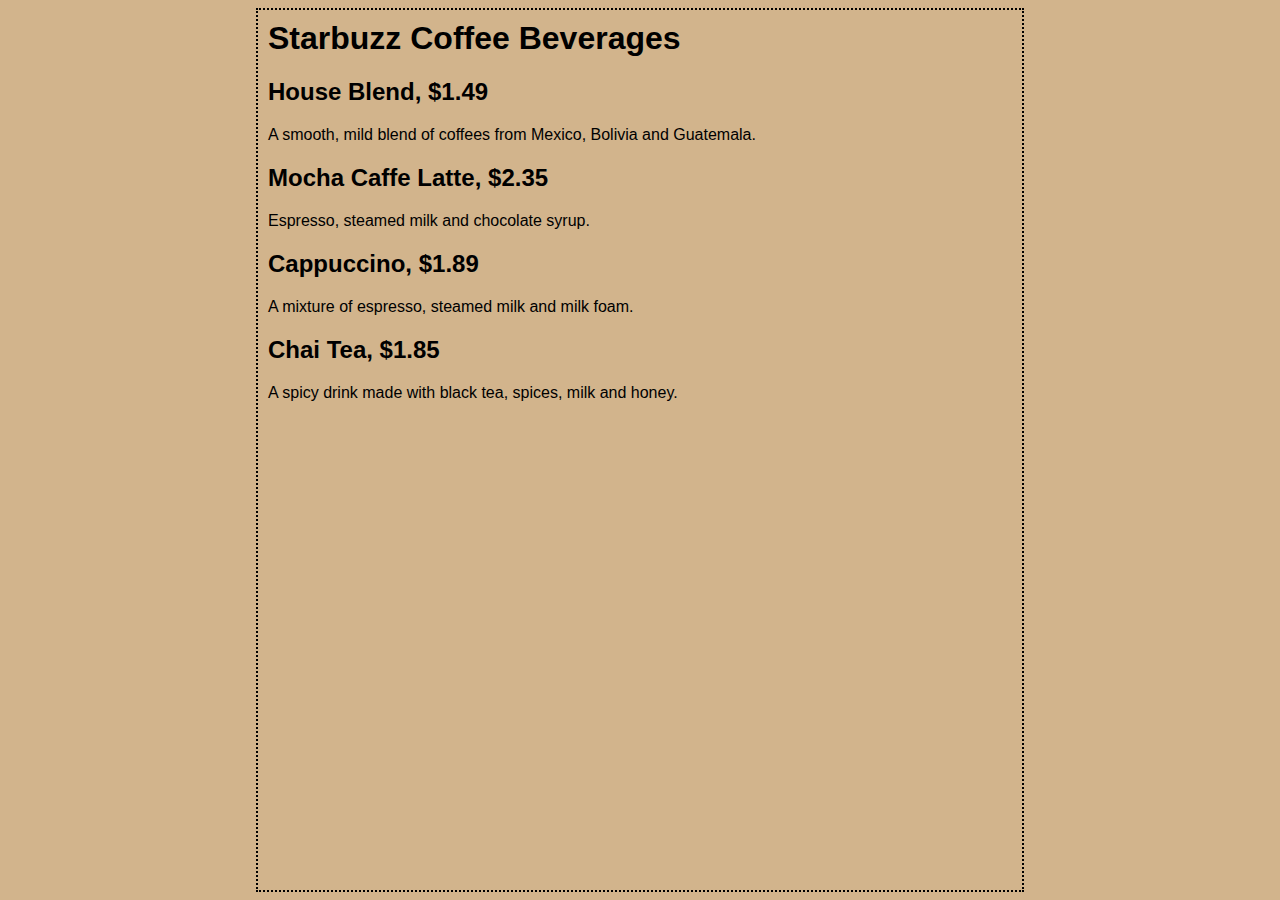
<file: chapter1/starbuzz/index.html>
<html>
<head>
	<title>Starbuzz Coffee</title>
	<style>
		body {
			background-color: #d2b48c;
			margin-left: 20%;
			margin-right: 20%;
			border: 2px dotted black;
			padding: 10px 10px 10px 10px;
			font-family: sans-serif;
		}	
	</style>
</head>

<body>
	<h1>Starbuzz Coffee Beverages</h1>

	<h2>House Blend, $1.49</h2>
	<p>A smooth, mild blend of coffees from Mexico, Bolivia and Guatemala.</p>

	<h2>Mocha Caffe Latte, $2.35</h2>
	<p>Espresso, steamed milk and chocolate syrup.</p>

	<h2>Cappuccino, $1.89</h2>
	<p>A mixture of espresso, steamed milk and milk foam.</p>

	<h2>Chai Tea, $1.85</h2>
	<p>A spicy drink made with black tea, spices, milk and honey.</p>
</body>
</html>
</file>
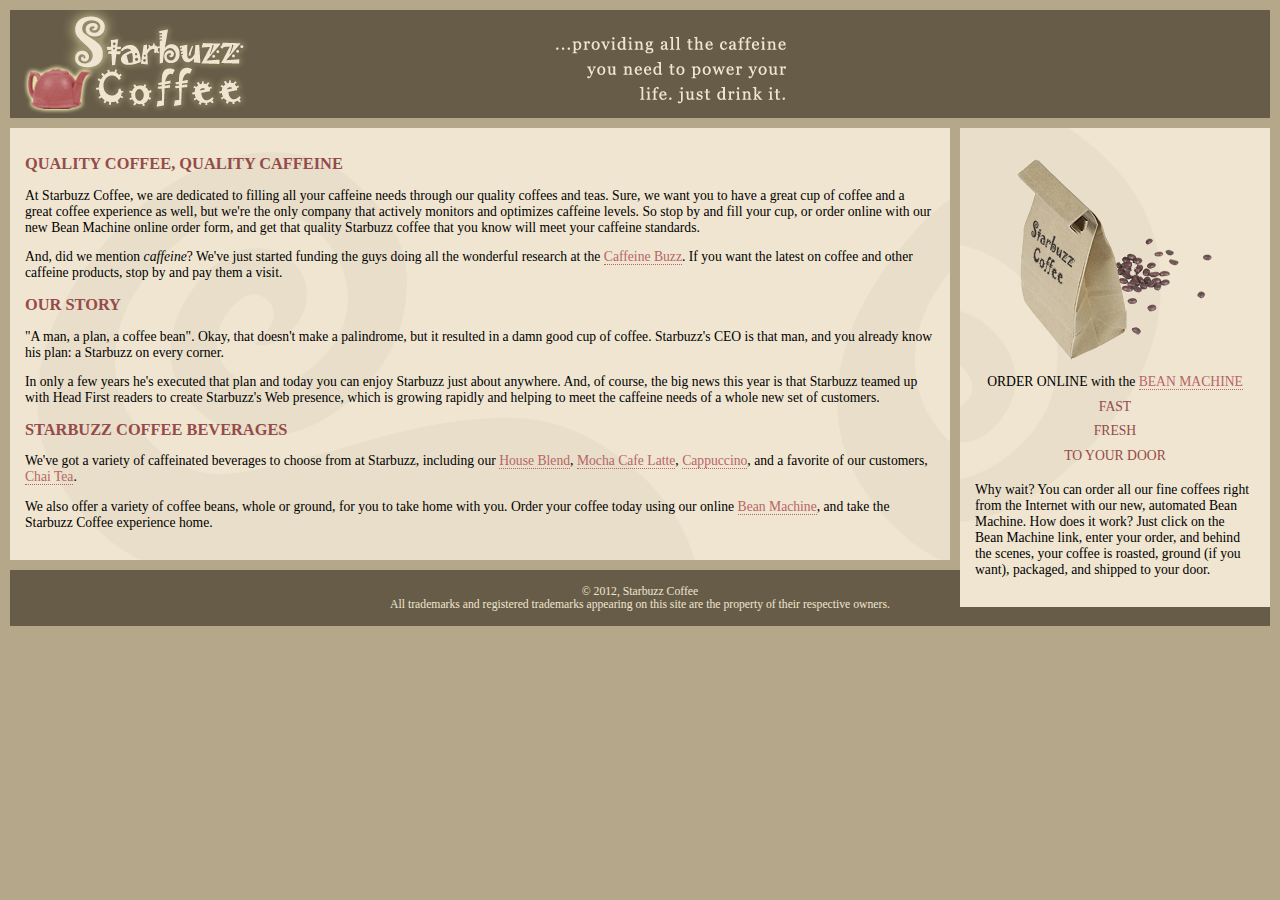
<file: chapter11/absolute/index.html>
<!DOCTYPE html>
<html>
  <head>
    <meta charset="utf-8">
    <title>Starbuzz Coffee</title>
    <link rel="stylesheet" type="text/css" href="starbuzz.css">
  </head> 

  <body>
    <div id="header">
      <img src="images/header.gif" alt="Starbuzz Coffee header image">
    </div>

    <div id="main">
      <h1>QUALITY COFFEE, QUALITY CAFFEINE</h1>
      <p>
        At Starbuzz Coffee, we are dedicated to filling all your  caffeine needs through our 
        quality coffees and teas. Sure, we want you to have a great cup of coffee and a great 
        coffee experience as well, but we're the only company that actively monitors and 
        optimizes caffeine levels. So stop by and fill your cup, or order online with our new Bean 
        Machine online order form, and get that quality Starbuzz coffee that you know will meet 
        your caffeine standards.
      </p>
      <p>
        And, did we mention <em>caffeine</em>? We've just started funding the guys doing all 
        the wonderful research at the <a href="http://buzz.headfirstlabs.com"
        title="Read all about caffeine on the Buzz">Caffeine Buzz</a>.
        If you want the latest on coffee and other caffeine products, 
        stop by and pay them a visit.
      </p>
      <h1>OUR STORY</h1>
      <p>
        "A man, a plan, a coffee bean". Okay, that doesn't make a palindrome, but it resulted
        in a damn good cup of coffee.  Starbuzz's CEO is that man, and you already know his 
        plan: a Starbuzz on every corner.
      </p> 
      <p>In only a few years he's executed that plan and today 
        you can enjoy Starbuzz just about anywhere.  And, of course, the big news this year 
        is that Starbuzz teamed up with Head First readers to create Starbuzz's Web presence,  
        which is growing rapidly and helping to meet the caffeine needs of a whole new set of 
        customers.  
      </p>
      <h1>STARBUZZ COFFEE BEVERAGES</h1>
      <p>
        We've got a variety of caffeinated beverages to choose
        from at Starbuzz, including our 
        <a href="beverages.html#house" title="House Blend">House Blend</a>,
        <a href="beverages.html#mocha" title="Mocha Cafe Latte">Mocha Cafe Latte</a>, 
        <a href="beverages.html#cappuccino" title="Cappuccino">Cappuccino</a>,
        and a favorite of our customers, 
        <a href="beverages.html#chai" title="Chai Tea">Chai Tea</a>.
      </p>
      <p>
        We also offer a variety of coffee beans, whole or ground, for you to
        take home with you.  Order your coffee today using our online
        <a href="form.html" title="form.html">Bean Machine</a>, and take
        the Starbuzz Coffee experience home.
      </p>
    </div>

    <div id="sidebar">
      <p class="beanheading">
        <img src="images/bag.gif" alt="Bean Machine bag">
        <br>
        ORDER ONLINE
        with the 
        <a href="form.html">BEAN MACHINE</a>
        <br>
        <span class="slogan">
            FAST <br>
            FRESH <br>
            TO YOUR DOOR <br>
        </span>
      </p>
      <p>
        Why wait?  You can order all our fine coffees right from the Internet with our new, 
        automated Bean Machine.  How does it work?  Just click on the Bean Machine link, 
        enter your order, and behind the scenes, your coffee is roasted, ground 
        (if you want), packaged, and shipped to your door.
      </p>
    </div>

    <div id="footer">
      &copy; 2012, Starbuzz Coffee
      <br>
      All trademarks and registered trademarks appearing on 
      this site are the property of their respective owners.
    </div>

  </body>
</html>
</file>
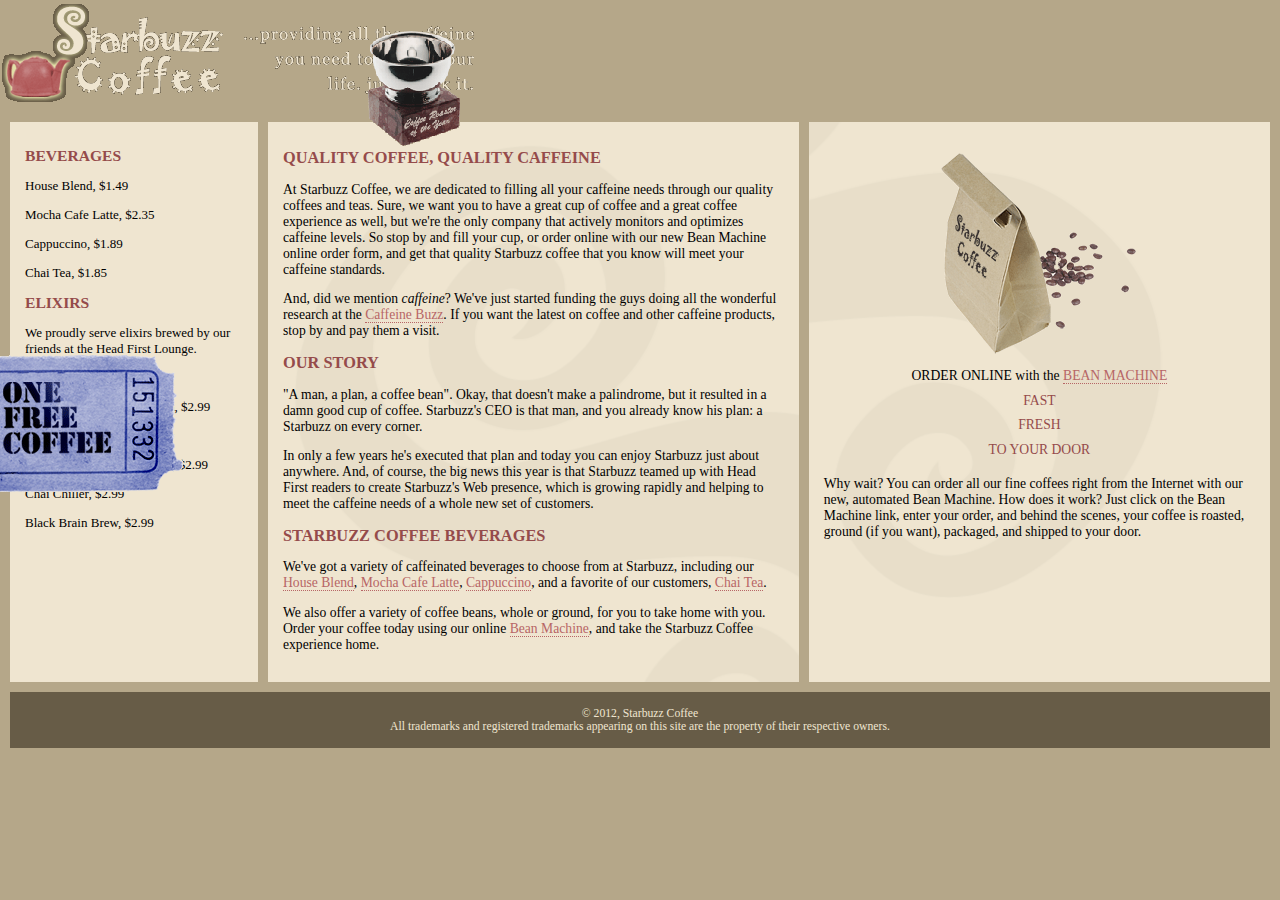
<file: chapter11/starbuzz-complete/index.html>
﻿<!DOCTYPE html>
<html>
  <head>
    <meta charset="utf-8">
    <title>Starbuzz Coffee</title>
    <link rel="stylesheet" type="text/css" href="starbuzz.css">
  </head> 

  <body>
    <header>
      <img id="headerLogo"
           src="images/headerLogo.gif" alt="Starbuzz Coffee logo image">
      <img id="headerSlogan"
           src="images/headerSlogan.gif" alt="Providing all the caffeine you need to power your life.">
    </header>

	<div id="award">
		<img src="images/award.gif" 
			alt="Roaster of the Year award">
	</div>

	<div id="tableContainer">
	<div id="tableRow">
	<section id="drinks">
		<h1>BEVERAGES</h1>
			<p>House Blend, $1.49</p>
			<p>Mocha Cafe Latte, $2.35</p>
			<p>Cappuccino, $1.89</p>
			<p>Chai Tea, $1.85</p>
		<h1>ELIXIRS</h1>
			<p>
				We proudly serve elixirs brewed by our friends
				at the Head First Lounge.
			</p>
			<p>Green Tea Cooler, $2.99</p>
			<p>Raspberry Ice Concentration, $2.99</p>
			<p>Blueberry Bliss Elixir, $2.99</p>
			<p>Cranberry Antioxidant Blast, $2.99</p>
			<p>Chai Chiller, $2.99</p>
			<p>Black Brain Brew, $2.99</p>
	</section>
    <section id="main">
      <h1>QUALITY COFFEE, QUALITY CAFFEINE</h1>
      <p>
        At Starbuzz Coffee, we are dedicated to filling all your  caffeine needs through our 
        quality coffees and teas. Sure, we want you to have a great cup of coffee and a great 
        coffee experience as well, but we're the only company that actively monitors and 
        optimizes caffeine levels. So stop by and fill your cup, or order online with our new Bean 
        Machine online order form, and get that quality Starbuzz coffee that you know will meet 
        your caffeine standards.
      </p>
      <p>
        And, did we mention <em>caffeine</em>? We've just started funding the guys doing all 
        the wonderful research at the <a href="http://buzz.wickedlysmart.com"
        title="Read all about caffeine on the Buzz">Caffeine Buzz</a>.
        If you want the latest on coffee and other caffeine products, 
        stop by and pay them a visit.
      </p>
      <h1>OUR STORY</h1>
      <p>
        "A man, a plan, a coffee bean". Okay, that doesn't make a palindrome, but it resulted
        in a damn good cup of coffee.  Starbuzz's CEO is that man, and you already know his 
        plan: a Starbuzz on every corner.
      </p> 
      <p>In only a few years he's executed that plan and today 
        you can enjoy Starbuzz just about anywhere.  And, of course, the big news this year 
        is that Starbuzz teamed up with Head First readers to create Starbuzz's Web presence,  
        which is growing rapidly and helping to meet the caffeine needs of a whole new set of 
        customers.  
      </p>
      <h1>STARBUZZ COFFEE BEVERAGES</h1>
      <p>
        We've got a variety of caffeinated beverages to choose
        from at Starbuzz, including our 
        <a href="beverages.html#house" title="House Blend">House Blend</a>,
        <a href="beverages.html#mocha" title="Mocha Cafe Latte">Mocha Cafe Latte</a>, 
        <a href="beverages.html#cappuccino" title="Cappuccino">Cappuccino</a>,
        and a favorite of our customers, 
        <a href="beverages.html#chai" title="Chai Tea">Chai Tea</a>.
      </p>
      <p>
        We also offer a variety of coffee beans, whole or ground, for you to
        take home with you.  Order your coffee today using our online
        <a href="form.html" title="form.html">Bean Machine</a>, and take
        the Starbuzz Coffee experience home.
      </p>
    </section>

    <aside>
      <p class="beanheading">
        <img src="images/bag.gif" alt="Bean Machine bag">
        <br>
        ORDER ONLINE
        with the 
        <a href="form.html">BEAN MACHINE</a>
        <br>
        <span class="slogan">
            FAST <br>
            FRESH <br>
            TO YOUR DOOR <br>
        </span>
      </p>
      <p>
        Why wait?  You can order all our fine coffees right from the Internet with our new, 
        automated Bean Machine.  How does it work?  Just click on the Bean Machine link, 
        enter your order, and behind the scenes, your coffee is roasted, ground 
        (if you want), packaged, and shipped to your door.
      </p>
    </aside> <!-- sidebar -->
	</div> <!-- tableRow -->
	</div> <!-- tableContainer -->

	<div id="coupon">
		<a href="freecoffee.html" title="Click here to get your free coffee">
			<img src="images/ticket.gif" alt="Starbuzz coupon ticket">
		</a>
	</div>

    <footer>
      &copy; 2012, Starbuzz Coffee
      <br>
      All trademarks and registered trademarks appearing on 
      this site are the property of their respective owners.
    </footer>

  </body>
</html>
</file>
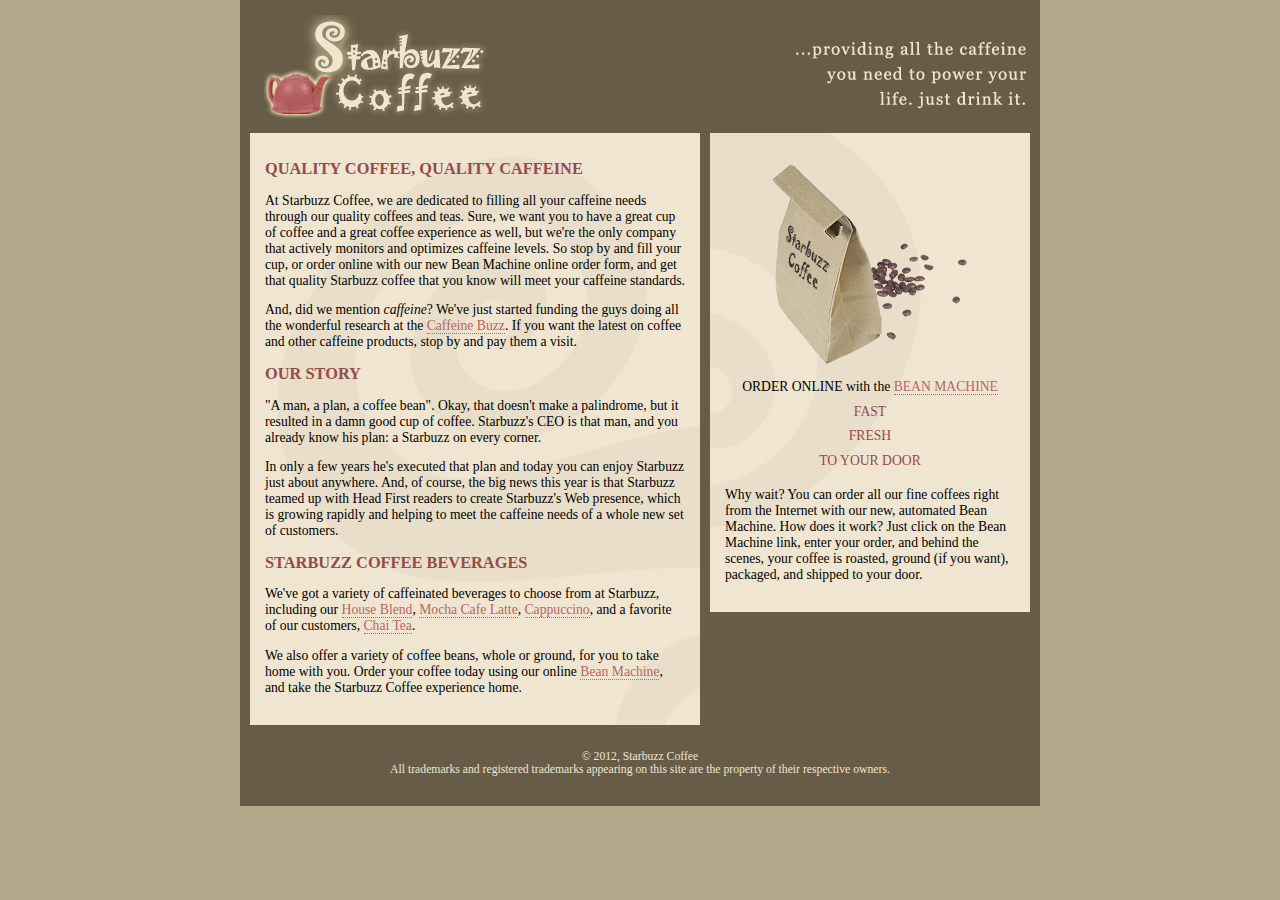
<file: chapter11/starbuzz/index.html>
<!DOCTYPE html>
<html>
  <head>
    <meta charset="utf-8">
    <title>Starbuzz Coffee</title>
    <link rel="stylesheet" type="text/css" href="starbuzz.css">
  </head> 

  <body>
  <div id="allcontant">
  
    <div id="header">
      <img src="images/header.gif" alt="Starbuzz Coffee header image">
    </div>

    <div id="main">
      <h1>QUALITY COFFEE, QUALITY CAFFEINE</h1>
      <p>
        At Starbuzz Coffee, we are dedicated to filling all your  caffeine needs through our 
        quality coffees and teas. Sure, we want you to have a great cup of coffee and a great 
        coffee experience as well, but we're the only company that actively monitors and 
        optimizes caffeine levels. So stop by and fill your cup, or order online with our new Bean 
        Machine online order form, and get that quality Starbuzz coffee that you know will meet 
        your caffeine standards.
      </p>
      <p>
        And, did we mention <em>caffeine</em>? We've just started funding the guys doing all 
        the wonderful research at the <a href="http://buzz.wickedlysmart.com"
        title="Read all about caffeine on the Buzz">Caffeine Buzz</a>.
        If you want the latest on coffee and other caffeine products, 
        stop by and pay them a visit.
      </p>
      <h1>OUR STORY</h1>
      <p>
        "A man, a plan, a coffee bean". Okay, that doesn't make a palindrome, but it resulted
        in a damn good cup of coffee.  Starbuzz's CEO is that man, and you already know his 
        plan: a Starbuzz on every corner.
      </p> 
      <p>In only a few years he's executed that plan and today 
        you can enjoy Starbuzz just about anywhere.  And, of course, the big news this year 
        is that Starbuzz teamed up with Head First readers to create Starbuzz's Web presence,  
        which is growing rapidly and helping to meet the caffeine needs of a whole new set of 
        customers.  
      </p>
      <h1>STARBUZZ COFFEE BEVERAGES</h1>
      <p>
        We've got a variety of caffeinated beverages to choose
        from at Starbuzz, including our 
        <a href="beverages.html#house" title="House Blend">House Blend</a>,
        <a href="beverages.html#mocha" title="Mocha Cafe Latte">Mocha Cafe Latte</a>, 
        <a href="beverages.html#cappuccino" title="Cappuccino">Cappuccino</a>,
        and a favorite of our customers, 
        <a href="beverages.html#chai" title="Chai Tea">Chai Tea</a>.
      </p>
      <p>
        We also offer a variety of coffee beans, whole or ground, for you to
        take home with you.  Order your coffee today using our online
        <a href="form.html">Bean Machine</a>, and take
        the Starbuzz Coffee experience home.
      </p>
    </div>
	
    <div id="sidebar">
      <p class="beanheading">
        <img src="images/bag.gif" alt="Bean Machine bag">
        <br>
        ORDER ONLINE
        with the 
        <a href="form.html">BEAN MACHINE</a>
        <br>
        <span class="slogan">
            FAST <br>
            FRESH <br>
            TO YOUR DOOR <br>
        </span>
      </p>
      <p>
        Why wait?  You can order all our fine coffees right from the Internet with our new, 
        automated Bean Machine.  How does it work?  Just click on the Bean Machine link, 
        enter your order, and behind the scenes, your coffee is roasted, ground 
        (if you want), packaged, and shipped to your door.
      </p>
    </div>

    <div id="footer">
      &copy; 2012, Starbuzz Coffee
      <br>
      All trademarks and registered trademarks appearing on 
      this site are the property of their respective owners.
    </div>
  </div>
  </body>
</html>
</file>
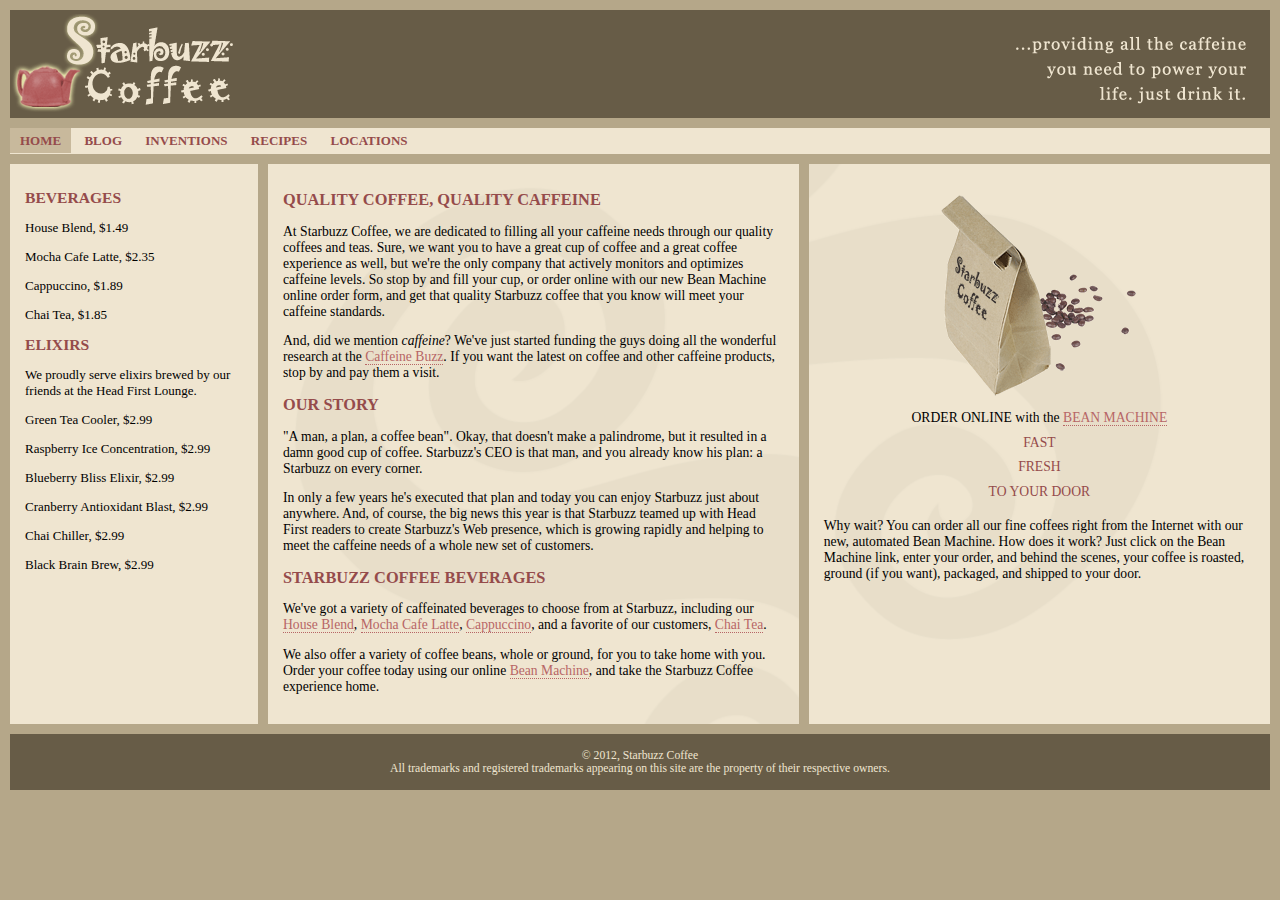
<file: chapter12/starbuzz/index.html>
<!DOCTYPE html>
<html>
  <head>
    <meta charset="utf-8">
    <title>Starbuzz Coffee</title>
    <link rel="stylesheet" type="text/css" href="starbuzz.css">
  </head> 

  <body>
    <header class="top">
      <img id="headerLogo"
           src="images/headerLogo.gif" alt="Starbuzz Coffee header logo image">
      <img id="headerSlogan"
          src="images/headerSlogan.gif" alt="Providing all the caffeine you need to power your life.">
    </header>

	<nav>
	<ul>
		<li class="selected"><a href="index.html">HOME</a></li>
		<li><a href="blog.html">BLOG</a></li>
		<li><a href="">INVENTIONS</a></li>
		<li><a href="">RECIPES</a></li>
		<li><a href="">LOCATIONS</a></li>
	</ul>
	</nav>

	<div id="tableContainer">
	<div id="tableRow">
	<section id="drinks">
		<h1>BEVERAGES</h1>
			<p>House Blend, $1.49</p>
			<p>Mocha Cafe Latte, $2.35</p>
			<p>Cappuccino, $1.89</p>
			<p>Chai Tea, $1.85</p>
		<h1>ELIXIRS</h1>
			<p>
				We proudly serve elixirs brewed by our friends
				at the Head First Lounge.
			</p>
			<p>Green Tea Cooler, $2.99</p>
			<p>Raspberry Ice Concentration, $2.99</p>
			<p>Blueberry Bliss Elixir, $2.99</p>
			<p>Cranberry Antioxidant Blast, $2.99</p>
			<p>Chai Chiller, $2.99</p>
			<p>Black Brain Brew, $2.99</p>
	</section>
    <section id="main">
      <h1>QUALITY COFFEE, QUALITY CAFFEINE</h1>
      <p>
        At Starbuzz Coffee, we are dedicated to filling all your  caffeine needs through our 
        quality coffees and teas. Sure, we want you to have a great cup of coffee and a great 
        coffee experience as well, but we're the only company that actively monitors and 
        optimizes caffeine levels. So stop by and fill your cup, or order online with our new Bean 
        Machine online order form, and get that quality Starbuzz coffee that you know will meet 
        your caffeine standards.
      </p>
      <p>
        And, did we mention <em>caffeine</em>? We've just started funding the guys doing all 
        the wonderful research at the <a href="http://buzz.headfirstlabs.com"
        title="Read all about caffeine on the Buzz">Caffeine Buzz</a>.
        If you want the latest on coffee and other caffeine products, 
        stop by and pay them a visit.
      </p>
      <h1>OUR STORY</h1>
      <p>
        "A man, a plan, a coffee bean". Okay, that doesn't make a palindrome, but it resulted
        in a damn good cup of coffee.  Starbuzz's CEO is that man, and you already know his 
        plan: a Starbuzz on every corner.
      </p> 
      <p>In only a few years he's executed that plan and today 
        you can enjoy Starbuzz just about anywhere.  And, of course, the big news this year 
        is that Starbuzz teamed up with Head First readers to create Starbuzz's Web presence,  
        which is growing rapidly and helping to meet the caffeine needs of a whole new set of 
        customers.  
      </p>
      <h1>STARBUZZ COFFEE BEVERAGES</h1>
      <p>
        We've got a variety of caffeinated beverages to choose
        from at Starbuzz, including our 
        <a href="beverages.html#house" title="House Blend">House Blend</a>,
        <a href="beverages.html#mocha" title="Mocha Cafe Latte">Mocha Cafe Latte</a>, 
        <a href="beverages.html#cappuccino" title="Cappuccino">Cappuccino</a>,
        and a favorite of our customers, 
        <a href="beverages.html#chai" title="Chai Tea">Chai Tea</a>.
      </p>
      <p>
        We also offer a variety of coffee beans, whole or ground, for you to
        take home with you.  Order your coffee today using our online
        <a href="form.html" title="form.html">Bean Machine</a>, and take
        the Starbuzz Coffee experience home.
      </p>
    </section>

    <aside>
      <p class="beanheading">
        <img src="images/bag.gif" alt="Bean Machine bag">
        <br>
        ORDER ONLINE
        with the 
        <a href="form.html">BEAN MACHINE</a>
        <br>
        <span class="slogan">
            FAST <br>
            FRESH <br>
            TO YOUR DOOR <br>
        </span>
      </p>
      <p>
        Why wait?  You can order all our fine coffees right from the Internet with our new, 
        automated Bean Machine.  How does it work?  Just click on the Bean Machine link, 
        enter your order, and behind the scenes, your coffee is roasted, ground 
        (if you want), packaged, and shipped to your door.
      </p>
    </aside>
	</div> <!-- tableRow -->
	</div> <!-- tableContainer -->

    <footer>
      &copy; 2012, Starbuzz Coffee
      <br>
      All trademarks and registered trademarks appearing on 
      this site are the property of their respective owners.
    </footer>

  </body>
</html>
</file>
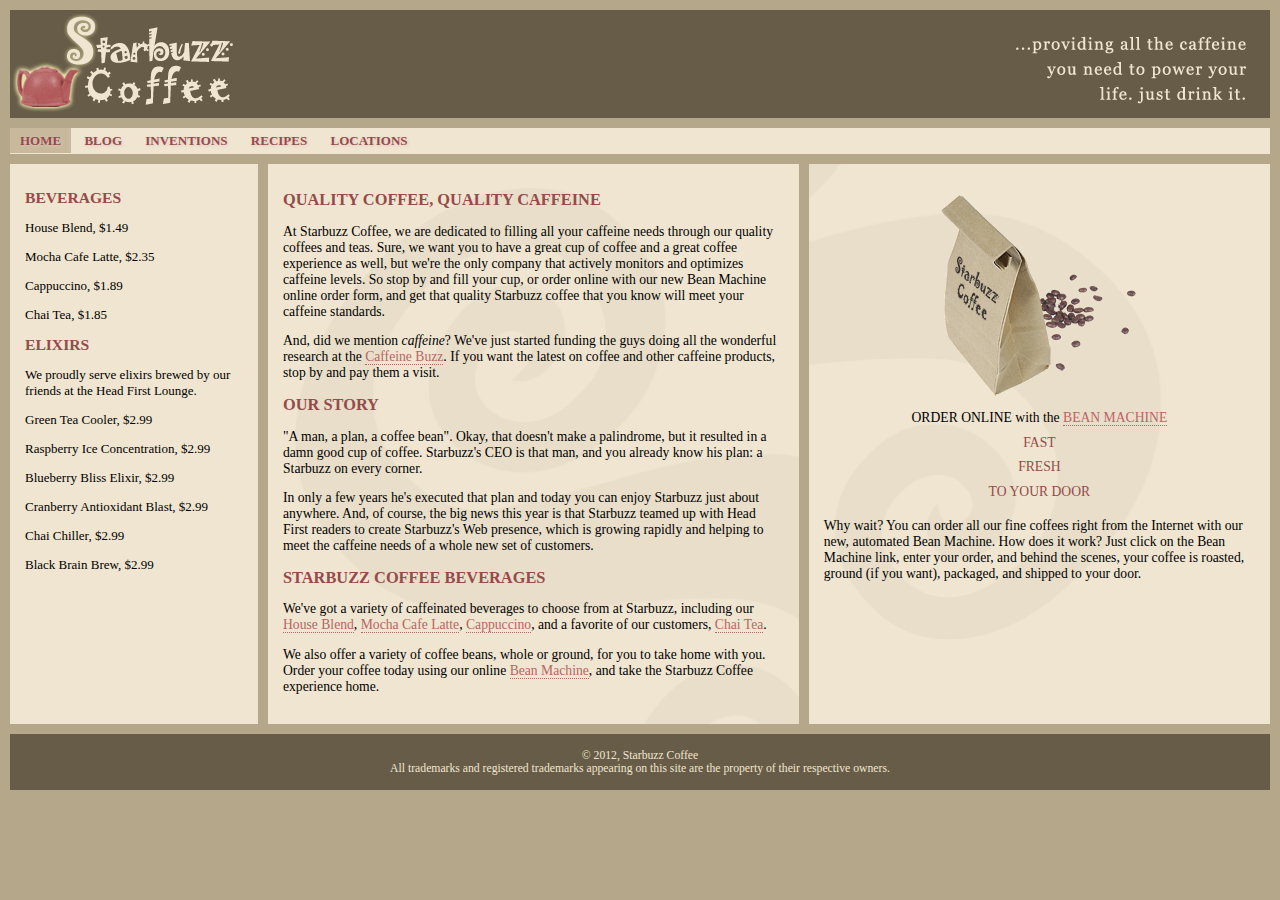
<file: chapter14/starbuzz/index.html>
<!DOCTYPE html>
<html>
  <head>
    <meta charset="utf-8">
    <title>Starbuzz Coffee</title>
    <link rel="stylesheet" type="text/css" href="starbuzz.css">
  </head> 

  <body>
    <header class="top">
      <img id="headerLogo"
           src="images/headerLogo.gif" alt="Starbuzz Coffee header logo image">
      <img id="headerSlogan"
          src="images/headerSlogan.gif" alt="Providing all the caffeine you need to power your life.">
    </header>

	<nav>
	<ul>
		<li class="selected"><a href="index.html">Home</a></li>
		<li><a href="blog.html">Blog</a></li>
		<li><a href="">Inventions</a></li>
		<li><a href="">Recipes</a></li>
		<li><a href="">Locations</a></li>
	</ul>
	</nav>

	<div id="tableContainer">
	<div id="tableRow">
	<section id="drinks">
		<h1>BEVERAGES</h1>
			<p>House Blend, $1.49</p>
			<p>Mocha Cafe Latte, $2.35</p>
			<p>Cappuccino, $1.89</p>
			<p>Chai Tea, $1.85</p>
		<h1>ELIXIRS</h1>
			<p>
				We proudly serve elixirs brewed by our friends
				at the Head First Lounge.
			</p>
			<p>Green Tea Cooler, $2.99</p>
			<p>Raspberry Ice Concentration, $2.99</p>
			<p>Blueberry Bliss Elixir, $2.99</p>
			<p>Cranberry Antioxidant Blast, $2.99</p>
			<p>Chai Chiller, $2.99</p>
			<p>Black Brain Brew, $2.99</p>
	</section>
    <section id="main">
      <h1>QUALITY COFFEE, QUALITY CAFFEINE</h1>
      <p>
        At Starbuzz Coffee, we are dedicated to filling all your  caffeine needs through our 
        quality coffees and teas. Sure, we want you to have a great cup of coffee and a great 
        coffee experience as well, but we're the only company that actively monitors and 
        optimizes caffeine levels. So stop by and fill your cup, or order online with our new Bean 
        Machine online order form, and get that quality Starbuzz coffee that you know will meet 
        your caffeine standards.
      </p>
      <p>
        And, did we mention <em>caffeine</em>? We've just started funding the guys doing all 
        the wonderful research at the <a href="http://buzz.headfirstlabs.com"
        title="Read all about caffeine on the Buzz">Caffeine Buzz</a>.
        If you want the latest on coffee and other caffeine products, 
        stop by and pay them a visit.
      </p>
      <h1>OUR STORY</h1>
      <p>
        "A man, a plan, a coffee bean". Okay, that doesn't make a palindrome, but it resulted
        in a damn good cup of coffee.  Starbuzz's CEO is that man, and you already know his 
        plan: a Starbuzz on every corner.
      </p> 
      <p>In only a few years he's executed that plan and today 
        you can enjoy Starbuzz just about anywhere.  And, of course, the big news this year 
        is that Starbuzz teamed up with Head First readers to create Starbuzz's Web presence,  
        which is growing rapidly and helping to meet the caffeine needs of a whole new set of 
        customers.  
      </p>
      <h1>STARBUZZ COFFEE BEVERAGES</h1>
      <p>
        We've got a variety of caffeinated beverages to choose
        from at Starbuzz, including our 
        <a href="beverages.html#house" title="House Blend">House Blend</a>,
        <a href="beverages.html#mocha" title="Mocha Cafe Latte">Mocha Cafe Latte</a>, 
        <a href="beverages.html#cappuccino" title="Cappuccino">Cappuccino</a>,
        and a favorite of our customers, 
        <a href="beverages.html#chai" title="Chai Tea">Chai Tea</a>.
      </p>
      <p>
        We also offer a variety of coffee beans, whole or ground, for you to
        take home with you.  Order your coffee today using our online
        <a href="form.html" title="form.html">Bean Machine</a>, and take
        the Starbuzz Coffee experience home.
      </p>
    </section>

    <aside>
      <p class="beanheading">
        <img src="images/bag.gif" alt="Bean Machine bag">
        <br>
        ORDER ONLINE
        with the 
        <a href="form.html">BEAN MACHINE</a>
        <br>
        <span class="slogan">
            FAST <br>
            FRESH <br>
            TO YOUR DOOR <br>
        </span>
      </p>
      <p>
        Why wait?  You can order all our fine coffees right from the Internet with our new, 
        automated Bean Machine.  How does it work?  Just click on the Bean Machine link, 
        enter your order, and behind the scenes, your coffee is roasted, ground 
        (if you want), packaged, and shipped to your door.
      </p>
    </aside>
	</div> <!-- tableRow -->
	</div> <!-- tableContainer -->

    <footer>
      &copy; 2012, Starbuzz Coffee
      <br>
      All trademarks and registered trademarks appearing on 
      this site are the property of their respective owners.
    </footer>

  </body>
</html>
</file>
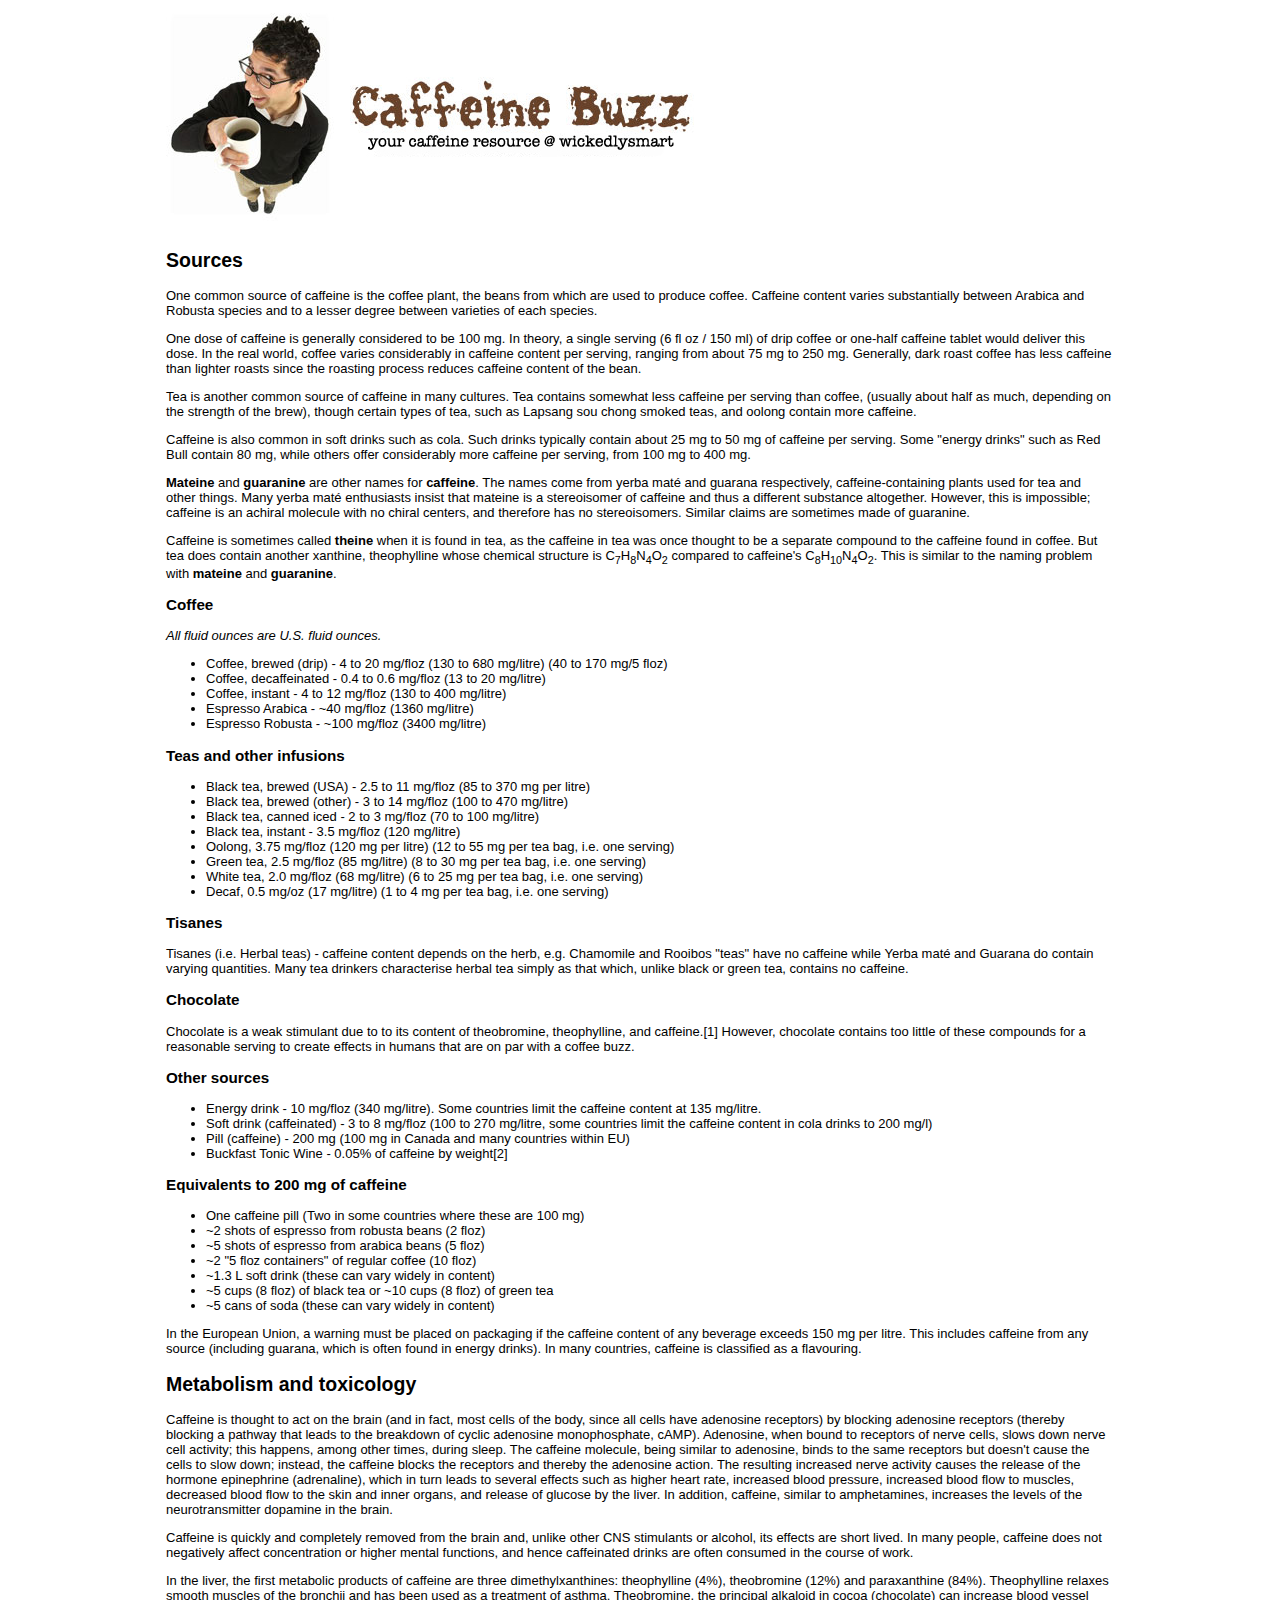
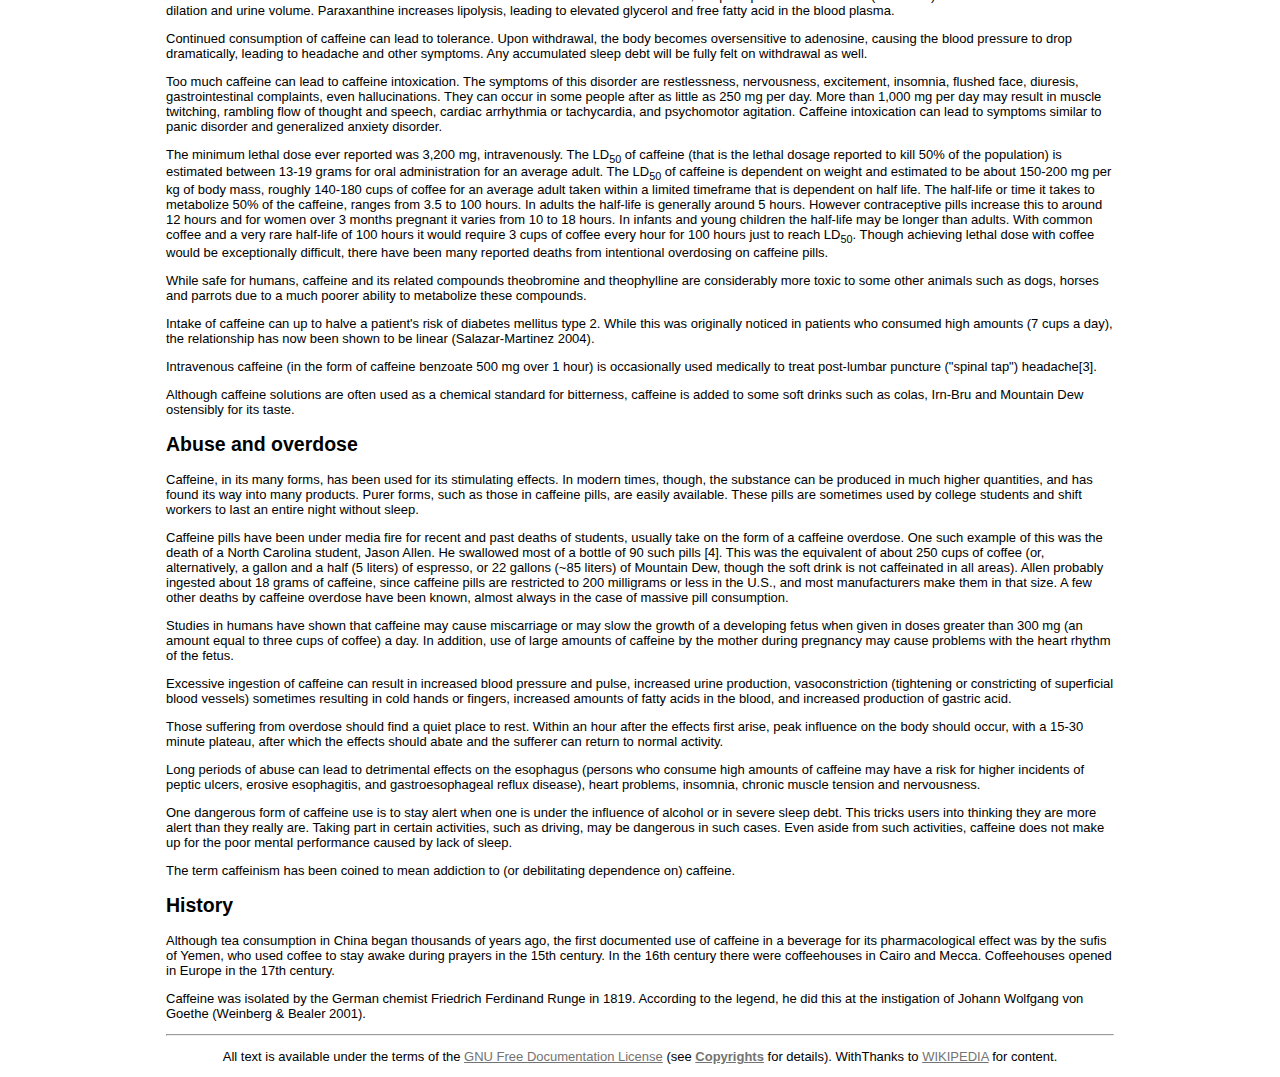
<file: chapter4/buzz/index.html>
<!doctype html>
<html>
<head>
	<meta name="robots" content="noindex,  nofollow" >
	<meta charset="utf-8">
	<title>Head First Caffeine Buzz</title>

<style type="text/css">
body {
	font: small sans-serif;
}
img {
	border: none;
}
#logo {
	width: 538px;
	height: 217px;
}
#content {
	margin: auto;
	width: 75%;
}
#footer {
	text-align: center;
}
a, a:link, a:visited, a:hover, a:active {
	text-decoration: none;
	color: #000000;
}
a.wiki, a.wiki:link, a.wiki:visited, a.wiki:hover, a.wiki:active {
	text-decoration: underline;
	color: #737373;
}
</style>

</head>
<body>

<div id="content">
<p>
	<img id="logo" src="header.jpg" alt="Header Logo" title="Caffeine Buzz">
</p>
<h2><a id="Sources">Sources</a></h2>
<p>
One common source of caffeine is the 
<a href="http://en.wikipedia.org/wiki/Coffea" title="Coffea">coffee plant</a>, 
the <a href="http://en.wikipedia.org/wiki/Coffee_bean" title="Coffee bean">beans</a> 
from which are used to produce <a href="http://en.wikipedia.org/wiki/Coffee" title="Coffee">coffee</a>. 
Caffeine content varies substantially between 
<a href="http://en.wikipedia.org/wiki/Arabica" title="Arabica">Arabica</a> and 
<a href="http://en.wikipedia.org/wiki/Robusta" title="Robusta">Robusta</a> species and 
to a lesser degree between varieties of each species.
</p>
<p>
One dose of caffeine is generally considered to be 100 mg. In theory, 
a single serving (6 fl oz / 150 ml) of drip coffee or one-half caffeine 
tablet would deliver this dose. In the real world, coffee varies considerably 
in caffeine content per serving, ranging from about 75 mg to 250 mg. 
Generally, dark roast coffee has less caffeine than lighter roasts since 
the roasting process reduces caffeine content of the bean.
</p>
<p>
<a href="http://en.wikipedia.org/wiki/Tea" title="Tea">Tea</a> is another common source of 
caffeine in many cultures. Tea contains somewhat less caffeine per serving 
than coffee, (usually about half as much, depending on the strength of the brew), 
though certain types of tea, such as Lapsang sou chong smoked teas, and oolong 
contain more caffeine.
</p>
<p>
Caffeine is also common in 
<a href="http://en.wikipedia.org/wiki/Soft_drink" title="Soft drink">soft drinks</a> such as 
<a href="http://en.wikipedia.org/wiki/Cola" title="Cola">cola</a>. Such drinks typically contain 
about 25 mg to 50 mg of caffeine per serving. Some 
"<a href="http://en.wikipedia.org/wiki/Energy_drink" title="Energy drink">energy drinks</a>" such as 
<a href="http://en.wikipedia.org/wiki/Red_Bull" title="Red Bull">Red Bull</a> contain 80 mg, while others 
offer considerably more caffeine per serving, from 100 mg to 400 mg.
</p>
<p>
<b>Mateine</b> and <b>guaranine</b> are other names for 
<strong>caffeine</strong>. The names come from 
<a href="http://en.wikipedia.org/wiki/Yerba_mat%C3%A9" title="Yerba mat&eacute;">yerba mat&eacute;</a> and 
<a href="http://en.wikipedia.org/wiki/Guarana" title="Guarana">guarana</a> respectively, 
caffeine-containing plants used for tea and other things. Many yerba mat&eacute;
enthusiasts insist that mateine is a 
<a href="http://en.wikipedia.org/wiki/Stereoisomer" title="Stereoisomer">stereoisomer</a> of caffeine 
and thus a different substance altogether. However, this is impossible; 
caffeine is an 
<a href="http://en.wikipedia.org/wiki/Chirality_%28chemistry%29" title="Chirality (chemistry)">achiral</a>
molecule with no chiral centers, and therefore has no stereoisomers. Similar 
claims are sometimes made of guaranine.
</p>

<p>
Caffeine is sometimes called <b>theine</b> when it is found in tea, 
as the caffeine in tea was once thought to be a separate compound to the 
caffeine found in coffee. But tea does contain another 
<a href="http://en.wikipedia.org/wiki/Xanthine" title="Xanthine">xanthine</a>, 
<a href="http://en.wikipedia.org/wiki/Theophylline" title="Theophylline">theophylline</a> whose 
chemical structure is 
<a href="http://en.wikipedia.org/wiki/Carbon" title="Carbon">C</a><sub>7</sub><a href="http://en.wikipedia.org/wiki/Hydrogen" title="Hydrogen">H</a><sub>8</sub><a href="http://en.wikipedia.org/wiki/Nitrogen" title="Nitrogen">N</a><sub>4</sub><a href="http://en.wikipedia.org/wiki/Oxygen" title="Oxygen">O</a><sub>2</sub> compared to caffeine's <a href="http://en.wikipedia.org/wiki/Carbon" title="Carbon">C</a><sub>8</sub><a href="http://en.wikipedia.org/wiki/Hydrogen" title="Hydrogen">H</a><sub>10</sub><a href="http://en.wikipedia.org/wiki/Nitrogen" title="Nitrogen">N</a><sub>4</sub><a href="http://en.wikipedia.org/wiki/Oxygen" title="Oxygen">O</a><sub>2</sub>. 
This is similar to the naming problem with <b>mateine</b> and <b>guaranine</b>.
</p>

<h3><a id="Coffee">Coffee</a></h3>
<p>
<i>All fluid ounces are U.S. fluid ounces.</i>
</p>
<ul>
<li><a href="http://en.wikipedia.org/wiki/Coffee" title="Coffee">Coffee</a>, brewed (drip) - 4 to 20 mg/floz (130 to 680 mg/litre) (40 to 170 mg/5 floz)</li>
<li>Coffee, decaffeinated - 0.4 to 0.6 mg/floz (13 to 20 mg/litre)</li>
<li>Coffee, instant - 4 to 12 mg/floz (130 to 400 mg/litre)</li>
<li><a href="http://en.wikipedia.org/wiki/Espresso" title="Espresso">Espresso</a> Arabica - ~40 mg/floz (1360 mg/litre)</li>
<li><a href="http://en.wikipedia.org/wiki/Espresso" title="Espresso">Espresso</a> Robusta - ~100 mg/floz (3400 mg/litre)</li>
</ul>

<p><a id="Teas_and_other_infusions"></a></p>

<h3><a href="http://en.wikipedia.org/wiki/Tea" 
       title="Tea"
       id="Teas_and_other_infusions">Teas</a> and other infusions</h3>
<ul>
<li><a href="http://en.wikipedia.org/wiki/Black_tea" title="Black tea">Black tea</a>, brewed (<a href="http://en.wikipedia.org/wiki/United_States" title="United States">USA</a>) - 2.5 to 11 mg/floz (85 to 370 mg per litre)</li>
<li>Black tea, brewed (other) - 3 to 14 mg/floz (100 to 470 mg/litre)</li>
<li>Black tea, canned iced - 2 to 3 mg/floz (70 to 100 mg/litre)</li>
<li>Black tea, instant - 3.5 mg/floz (120 mg/litre)</li>
<li><a href="http://en.wikipedia.org/wiki/Oolong" title="Oolong">Oolong</a>, 3.75 mg/floz (120 mg per litre) (12 to 55 mg per tea bag, i.e. one serving)</li>
<li><a href="http://en.wikipedia.org/wiki/Green_tea" title="Green tea">Green tea</a>, 2.5 mg/floz (85 mg/litre) (8 to 30 mg per tea bag, i.e. one serving)</li>
<li><a href="http://en.wikipedia.org/wiki/White_tea" title="White tea">White tea</a>, 2.0 mg/floz (68 mg/litre) (6 to 25 mg per tea bag, i.e. one serving)</li>
<li>Decaf, 0.5 mg/oz (17 mg/litre) (1 to 4 mg per tea bag, i.e. one serving)</li>
</ul>


<h3><a id="Tisane">Tisanes</a></h3>
<p>
<a href="http://en.wikipedia.org/wiki/Tisane" title="Tisane">Tisanes</a> (i.e. <a href="http://en.wikipedia.org/wiki/Herbal_tea" title="Herbal tea">Herbal teas</a>) - caffeine content depends on the herb, e.g. <a href="http://en.wikipedia.org/wiki/Chamomile" title="Chamomile">Chamomile</a> and <a href="http://en.wikipedia.org/wiki/Rooibos" title="Rooibos">Rooibos</a> "teas" have no caffeine while <a href="http://en.wikipedia.org/wiki/Yerba_mate" title="Yerba mate">Yerba mat&eacute;</a> and <a href="http://en.wikipedia.org/wiki/Guarana" title="Guarana">Guarana</a> do contain varying quantities. Many tea drinkers characterise herbal tea simply as that which, unlike black or green tea, contains no caffeine.
</p>

<h3><a id="Chocolate">Chocolate</a></h3>
<p><a href="http://en.wikipedia.org/wiki/Chocolate" title="Chocolate">Chocolate</a> is a weak stimulant due to to its content of theobromine, theophylline, and caffeine.<a href="http://www.ncbi.nlm.nih.gov/entrez/query.fcgi?cmd=Retrieve&amp;db=pubmed&amp;dopt=Abstract&amp;list_uids=15549276" class='external autonumber' title="http://www.ncbi.nlm.nih.gov/entrez/query.fcgi?cmd=Retrieve&amp;db=pubmed&amp;dopt=Abstract&amp;list uids=15549276">[1]</a> However, chocolate contains too little of these compounds for a reasonable serving to create effects in humans that are on par with a <a href="http://en.wikipedia.org/wiki/Coffee" title="Coffee">coffee</a> buzz.</p>

<h3><a id="Other_sources">Other sources</a></h3>
<ul>
<li><a href="http://en.wikipedia.org/wiki/Energy_drink" title="Energy drink">Energy drink</a> - 10 mg/floz (340 mg/litre). Some countries limit the caffeine content at 135 mg/litre.</li>
<li><a href="http://en.wikipedia.org/wiki/Soft_drink" title="Soft drink">Soft drink</a> (caffeinated) - 3 to 8 mg/floz (100 to 270 mg/litre, some countries limit the caffeine content in cola drinks to 200 mg/l)</li>
<li>Pill (caffeine) - 200 mg (100 mg in Canada and many countries within EU)</li>
<li><a href="http://en.wikipedia.org/wiki/Buckfast_Tonic_Wine" title="Buckfast Tonic Wine">Buckfast Tonic Wine</a> - 0.05% of caffeine by weight<a href="http://www.young.shaney.freewebspace.com/images/buckfast.jpg" class='external autonumber' title="http://www.young.shaney.freewebspace.com/images/buckfast.jpg">[2]</a></li>
</ul>

<h3><a id="Equivalents_to_200_mg_of_caffeine">Equivalents to 200 mg of caffeine</a></h3>
<ul>
<li>One caffeine pill (Two in some countries where these are 100 mg)</li>
<li>~2 shots of espresso from robusta beans (2 floz)</li>
<li>~5 shots of espresso from arabica beans (5 floz)</li>
<li>~2 "5 floz containers" of regular coffee (10 floz)</li>
<li>~1.3 L soft drink (these can vary widely in content)</li>
<li>~5 cups (8 floz) of black tea or ~10 cups (8 floz) of green tea</li>
<li>~5 cans of soda (these can vary widely in content)</li>
</ul>
<p>In the <a href="http://en.wikipedia.org/wiki/European_Union" title="European Union">European Union</a>, a warning must be placed on packaging if the caffeine content of any beverage exceeds 150 mg per litre. This includes caffeine from any source (including <a href="http://en.wikipedia.org/wiki/Guarana" title="Guarana">guarana</a>, which is often found in energy drinks). In many countries, caffeine is classified as a <a href="http://en.wikipedia.org/wiki/Flavouring" title="Flavouring">flavouring</a>.</p>

<h2><a id="Metabolism_and_toxicology">Metabolism and toxicology</a></h2>
<p>Caffeine is thought to act on the <a href="http://en.wikipedia.org/wiki/Brain" title="Brain">brain</a> (and in fact, most cells of the body, since all cells have adenosine receptors) by blocking <a href="http://en.wikipedia.org/wiki/Adenosine" title="Adenosine">adenosine</a> receptors (thereby blocking a pathway that leads to the breakdown of <a href="http://en.wikipedia.org/wiki/Cyclic_adenosine_monophosphate" title="Cyclic adenosine monophosphate">cyclic adenosine monophosphate</a>, cAMP). Adenosine, when bound to receptors of nerve cells, slows down nerve cell activity; this happens, among other times, during <a href="http://en.wikipedia.org/wiki/Sleep" title="Sleep">sleep</a>. The caffeine molecule, being similar to adenosine, binds to the same receptors but doesn't cause the cells to slow down; instead, the caffeine blocks the receptors and thereby the adenosine action. The resulting increased nerve activity causes the release of the <a href="http://en.wikipedia.org/wiki/Hormone" title="Hormone">hormone</a> <a href="http://en.wikipedia.org/wiki/Epinephrine" title="Epinephrine">epinephrine</a> (adrenaline), which in turn leads to several effects such as higher heart rate, increased <a href="http://en.wikipedia.org/wiki/Blood_pressure" title="Blood pressure">blood pressure</a>, increased <a href="http://en.wikipedia.org/wiki/Blood" title="Blood">blood</a> flow to <a href="http://en.wikipedia.org/wiki/Muscle" title="Muscle">muscles</a>, decreased blood flow to the <a href="http://en.wikipedia.org/wiki/Skin" title="Skin">skin</a> and inner <a href="http://en.wikipedia.org/wiki/Organ_%28anatomy%29" title="Organ (anatomy)">organs</a>, and release of <a href="http://en.wikipedia.org/wiki/Glucose" title="Glucose">glucose</a> by the <a href="http://en.wikipedia.org/wiki/Liver" title="Liver">liver</a>. In addition, caffeine, similar to <a href="http://en.wikipedia.org/wiki/Amfetamine" title="Amfetamine">amphetamines</a>, increases the levels of the <a href="http://en.wikipedia.org/wiki/Neurotransmitter" title="Neurotransmitter">neurotransmitter</a> <a href="http://en.wikipedia.org/wiki/Dopamine" title="Dopamine">dopamine</a> in the brain.</p>
<p>Caffeine is quickly and completely removed from the brain and, unlike other <a href="http://en.wikipedia.org/wiki/Central_nervous_system" title="Central nervous system">CNS</a> <a href="http://en.wikipedia.org/wiki/Stimulant" title="Stimulant">stimulants</a> or <a href="http://en.wikipedia.org/wiki/Alcohol" title="Alcohol">alcohol</a>, its effects are short lived. In many people, caffeine does not negatively affect concentration or higher mental functions, and hence caffeinated drinks are often consumed in the course of work.</p>
<p>In the <a href="http://en.wikipedia.org/wiki/Liver" title="Liver">liver</a>, the first <a href="http://en.wikipedia.org/wiki/Metabolism" title="Metabolism">metabolic</a> products of caffeine are three <a href="http://en.wikipedia.org/wiki/Xanthine" title="Xanthine">dimethylxanthines</a>: <a href="http://en.wikipedia.org/wiki/Theophylline" title="Theophylline">theophylline</a> (4%), <a href="http://en.wikipedia.org/wiki/Theobromine" title="Theobromine">theobromine</a> (12%) and paraxanthine (84%). <a href="http://en.wikipedia.org/wiki/Theophylline" title="Theophylline">Theophylline</a> relaxes <a href="http://en.wikipedia.org/wiki/Smooth_muscle" title="Smooth muscle">smooth muscles</a> of the <a href="http://en.wikipedia.org/wiki/Bronchus" title="Bronchus">bronchii</a> and has been used as a treatment of <a href="http://en.wikipedia.org/wiki/Asthma" title="Asthma">asthma</a>. <a href="http://en.wikipedia.org/wiki/Theobromine" title="Theobromine">Theobromine</a>, the principal alkaloid in <a href="http://en.wikipedia.org/wiki/Cocoa" title="Cocoa">cocoa</a> (<a href="http://en.wikipedia.org/wiki/Chocolate" title="Chocolate">chocolate</a>) can increase <a href="http://en.wikipedia.org/wiki/Blood_vessel" title="Blood vessel">blood vessel</a> dilation and <a href="http://en.wikipedia.org/wiki/Urine" title="Urine">urine</a> volume. Paraxanthine increases <a href="http://en.wikipedia.org/wiki/Lipolysis" title="Lipolysis">lipolysis</a>, leading to elevated <a href="http://en.wikipedia.org/wiki/Glycerol" title="Glycerol">glycerol</a> and free <a href="http://en.wikipedia.org/wiki/Fatty_acid" title="Fatty acid">fatty acid</a> in the <a href="http://en.wikipedia.org/wiki/Blood_plasma" title="Blood plasma">blood plasma</a>.</p>
<p>Continued consumption of caffeine can lead to tolerance. Upon withdrawal, the body becomes oversensitive to <a href="http://en.wikipedia.org/wiki/Adenosine" title="Adenosine">adenosine</a>, causing the blood pressure to drop dramatically, leading to headache and other symptoms. Any accumulated <a href="http://en.wikipedia.org/wiki/Sleep_debt" title="Sleep debt">sleep debt</a> will be fully felt on withdrawal as well.</p>
<p>Too much caffeine can lead to caffeine intoxication. The symptoms of this disorder are restlessness, nervousness, excitement, <a href="http://en.wikipedia.org/wiki/Insomnia" title="Insomnia">insomnia</a>, flushed face, <a href="http://en.wikipedia.org/wiki/Diuresis" title="Diuresis">diuresis</a>, <a href="http://en.wikipedia.org/wiki/Gastroenterology" title="Gastroenterology">gastrointestinal</a> complaints, even hallucinations. They can occur in some people after as little as 250 mg per day. More than 1,000 mg per day may result in muscle twitching, rambling flow of <a href="http://en.wikipedia.org/wiki/Thought" title="Thought">thought</a> and <a href="http://en.wikipedia.org/wiki/Speech" title="Speech">speech</a>, <a href="http://en.wikipedia.org/wiki/Cardiac_arrhythmia" title="Cardiac arrhythmia">cardiac arrhythmia</a> or <a href="http://en.wikipedia.org/wiki/Tachycardia" title="Tachycardia">tachycardia</a>, and <a href="http://en.wikipedia.org/wiki/Psychomotor_agitation" title="Psychomotor agitation">psychomotor agitation</a>. Caffeine intoxication can lead to symptoms similar to <a href="http://en.wikipedia.org/wiki/Panic_disorder" title="Panic disorder">panic disorder</a> and <a href="http://en.wikipedia.org/wiki/Generalized_anxiety_disorder" title="Generalized anxiety disorder">generalized anxiety disorder</a>.</p>
<p>The minimum lethal dose ever reported was 3,200 mg, intravenously. The <a href="http://en.wikipedia.org/wiki/LD50" title="LD50">LD</a><sub>50</sub> of caffeine (that is the lethal dosage reported to kill 50% of the population) is estimated between 13-19 grams for oral administration for an average adult. The LD<sub>50</sub> of caffeine is dependent on weight and estimated to be about 150-200 mg per kg of body mass, roughly 140-180 cups of coffee for an average adult taken within a limited timeframe that is dependent on <a href="http://en.wikipedia.org/wiki/Half-life#Half-life_in_chemistry" title="Half-life">half life</a>. The half-life or time it takes to <a href="http://en.wikipedia.org/wiki/Metabolize" title="Metabolize">metabolize</a> 50% of the caffeine, ranges from 3.5 to 100 hours. In adults the half-life is generally around 5 hours. However contraceptive pills increase this to around 12 hours and for women over 3 months pregnant it varies from 10 to 18 hours. In infants and young children the half-life may be longer than adults. With common coffee and a very rare half-life of 100 hours it would require 3 cups of coffee every hour for 100 hours just to reach LD<sub>50</sub>. Though achieving lethal dose with coffee would be exceptionally difficult, there have been many reported deaths from intentional overdosing on caffeine pills.</p>
<p>While safe for humans, caffeine and its related compounds <a href="http://en.wikipedia.org/wiki/Theobromine" title="Theobromine">theobromine</a> and <a href="http://en.wikipedia.org/wiki/Theophylline" title="Theophylline">theophylline</a> are considerably more toxic to some other animals such as dogs, horses and parrots due to a much poorer ability to metabolize these compounds.</p>
<p>Intake of caffeine can up to halve a patient's risk of <a href="http://en.wikipedia.org/wiki/Diabetes_mellitus" title="Diabetes mellitus">diabetes mellitus</a> type 2. While this was originally noticed in patients who consumed high amounts (7 cups a day), the relationship has now been shown to be linear (Salazar-Martinez 2004).</p>
<p>Intravenous caffeine (in the form of caffeine benzoate 500 mg over 1 hour) is occasionally used medically to treat post-<a href="http://en.wikipedia.org/wiki/Lumbar_puncture" title="Lumbar puncture">lumbar puncture</a> ("spinal tap") headache<a href="http://www.emedicine.com/neuro/topic557.htm" class='external autonumber' title="http://www.emedicine.com/neuro/topic557.htm">[3]</a>.</p>
<p>Although caffeine solutions are often used as a chemical standard for <a href="http://en.wikipedia.org/wiki/Basic_taste" title="Basic taste">bitterness</a>, caffeine is added to some <a href="http://en.wikipedia.org/wiki/Soft_drink" title="Soft drink">soft drinks</a> such as <a href="http://en.wikipedia.org/wiki/Cola" title="Cola">colas</a>, <a href="http://en.wikipedia.org/wiki/Irn-Bru" title="Irn-Bru">Irn-Bru</a> and <a href="http://en.wikipedia.org/wiki/Mountain_Dew" title="Mountain Dew">Mountain Dew</a> ostensibly for its taste.</p>

<h2><a id="Abuse_and_overdose">Abuse and overdose</a></h2>
<p>Caffeine, in its many forms, has been used for its stimulating effects. In modern times, though, the substance can be produced in much higher quantities, and has found its way into many products. Purer forms, such as those in caffeine <a href="http://en.wikipedia.org/wiki/Tablet" title="Tablet">pills</a>, are easily available. These pills are sometimes used by college students and <a href="http://en.wikipedia.org/wiki/Shift" title="Shift">shift</a> workers to last an entire night without sleep.</p>
<p>Caffeine pills have been under media fire for recent and past deaths of students, usually take on the form of a caffeine <a href="http://en.wikipedia.org/wiki/Overdose" title="Overdose">overdose</a>. One such example of this was the death of a <a href="http://en.wikipedia.org/wiki/North_Carolina" title="North Carolina">North Carolina</a> student, Jason Allen. He swallowed most of a bottle of 90 such pills <a href="http://www.collegepublisher.com/media/paper87/DFPArchive/science/1103981.html" class='external autonumber' title="http://www.collegepublisher.com/media/paper87/DFPArchive/science/1103981.html">[4]</a>. This was the equivalent of about 250 cups of <a href="http://en.wikipedia.org/wiki/Coffee" title="Coffee">coffee</a> (or, alternatively, a gallon and a half (5 liters) of <a href="http://en.wikipedia.org/wiki/Espresso" title="Espresso">espresso</a>, or 22 gallons (~85 liters) of <a href="http://en.wikipedia.org/wiki/Mountain_Dew" title="Mountain Dew">Mountain Dew</a>, though the soft drink is not caffeinated in all areas). Allen probably ingested about 18 grams of caffeine, since caffeine pills are restricted to 200 milligrams or less in the U.S., and most manufacturers make them in that size. A few other deaths by caffeine overdose have been known, almost always in the case of massive pill consumption.</p>
<p>Studies in humans have shown that caffeine may cause miscarriage or may slow the growth of a developing fetus when given in doses greater than 300 mg (an amount equal to three cups of coffee) a day. In addition, use of large amounts of caffeine by the mother during pregnancy may cause problems with the heart rhythm of the fetus.</p>
<p>Excessive ingestion of caffeine can result in <a href="http://en.wikipedia.org/wiki/Hypertension" title="Hypertension">increased blood pressure</a> and <a href="http://en.wikipedia.org/wiki/Tachycardia" title="Tachycardia">pulse</a>, increased <a href="http://en.wikipedia.org/wiki/Diuresis" title="Diuresis">urine production</a>, <a href="http://en.wikipedia.org/wiki/Vasoconstriction" title="Vasoconstriction">vasoconstriction</a> (tightening or constricting of superficial blood vessels) sometimes resulting in cold hands or fingers, increased amounts of <a href="http://en.wikipedia.org/wiki/Fatty_acid" title="Fatty acid">fatty acids</a> in the blood, and increased production of <a href="http://en.wikipedia.org/wiki/Gastric_acid" title="Gastric acid">gastric acid</a>.</p>
<p>Those suffering from overdose should find a quiet place to rest. Within an hour after the effects first arise, peak influence on the body should occur, with a 15-30 minute plateau, after which the effects should abate and the sufferer can return to normal activity.</p>
<p>Long periods of abuse can lead to detrimental effects on the esophagus (persons who consume high amounts of caffeine may have a risk for higher incidents of <a href="http://en.wikipedia.org/wiki/Peptic_ulcer" title="Peptic ulcer">peptic ulcers</a>, erosive <a href="http://en.wikipedia.org/wiki/Esophagitis" title="Esophagitis">esophagitis</a>, and <a href="http://en.wikipedia.org/wiki/Gastroesophageal_reflux_disease" title="Gastroesophageal reflux disease">gastroesophageal reflux disease</a>), heart problems, <a href="http://en.wikipedia.org/wiki/Insomnia" title="Insomnia">insomnia</a>, chronic muscle tension and nervousness.</p>
<p>One dangerous form of caffeine use is to stay alert when one is under the influence of alcohol or in severe <a href="http://en.wikipedia.org/wiki/Sleep_debt" title="Sleep debt">sleep debt</a>. This tricks users into thinking they are more alert than they really are. Taking part in certain activities, such as <a href="http://en.wikipedia.org/wiki/Driving" title="Driving">driving</a>, may be dangerous in such cases. Even aside from such activities, caffeine does not make up for the poor mental performance caused by lack of sleep.</p>
<p>The term <a href="http://en.wikipedia.org/wiki/Caffeinism" title="Caffeinism">caffeinism</a> has been coined to mean <a href="http://en.wikipedia.org/wiki/Addiction" title="Addiction">addiction</a> to (or debilitating dependence on) caffeine.</p>

<h2><a id="History">History</a></h2>
<p>Although <a href="http://en.wikipedia.org/wiki/Tea" title="Tea">tea</a> consumption in <a href="http://en.wikipedia.org/wiki/China" title="China">China</a> began thousands of years ago, the first documented use of caffeine in a beverage for its <a href="http://en.wikipedia.org/wiki/Pharmacology" title="Pharmacology">pharmacological</a> effect was by the <a href="http://en.wikipedia.org/wiki/Sufism" title="Sufism">sufis</a> of <a href="http://en.wikipedia.org/wiki/Yemen" title="Yemen">Yemen</a>, who used <a href="http://en.wikipedia.org/wiki/Coffee" title="Coffee">coffee</a> to stay awake during prayers in the 15th century. In the 16th century there were <a href="http://en.wikipedia.org/wiki/Coffeehouse" title="Coffeehouse">coffeehouses</a> in <a href="http://en.wikipedia.org/wiki/Cairo" title="Cairo">Cairo</a> and <a href="http://en.wikipedia.org/wiki/Mecca" title="Mecca">Mecca</a>. Coffeehouses opened in Europe in the 17th century.</p>
<p>Caffeine was isolated by the <a href="http://en.wikipedia.org/wiki/Germany" title="Germany">German</a> chemist <a href="http://en.wikipedia.org/wiki/Friedrich_Ferdinand_Runge" title="Friedrich Ferdinand Runge">Friedrich Ferdinand Runge</a> in <a href="http://en.wikipedia.org/wiki/1819" title="1819">1819</a>. According to the legend, he did this at the instigation of <a href="http://en.wikipedia.org/wiki/Johann_Wolfgang_von_Goethe" title="Johann Wolfgang von Goethe">Johann Wolfgang von Goethe</a> (Weinberg &amp; Bealer 2001).</p>
<hr>
<p id="footer">
All text is available under the terms of the 
<a class="wiki" href="http://en.wikipedia.org/wiki/Wikipedia:Text_of_the_GNU_Free_Documentation_License">GNU Free Documentation License</a> 
(see <b><a class="wiki" href="http://en.wikipedia.org/wiki/Wikipedia:Copyrights">Copyrights</a></b> for details). 

WithThanks to <a class="wiki" href="http://en.wikipedia.org">WIKIPEDIA</a> for content.
</p>

</div>

</body>
</html>
</file>
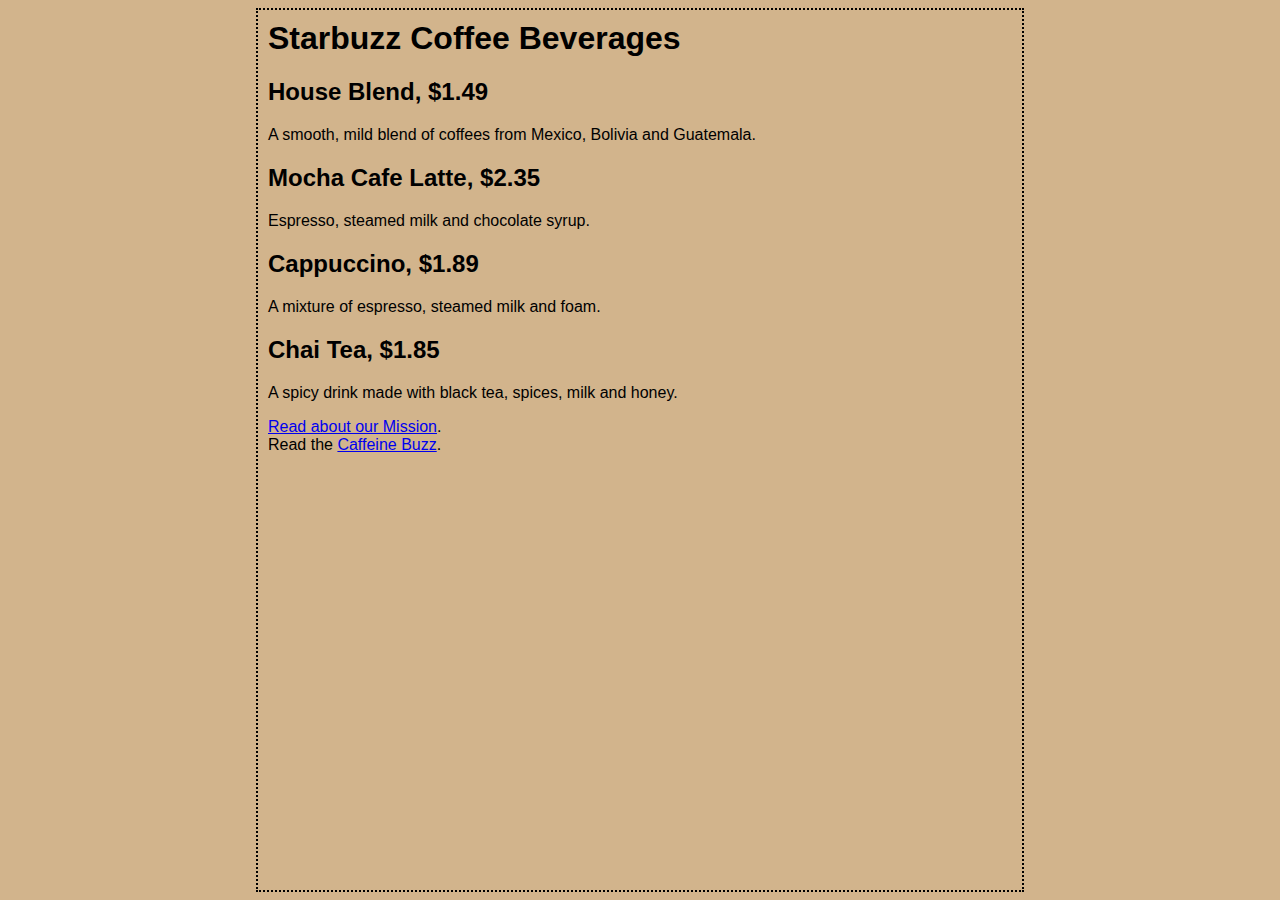
<file: chapter4/starbuzz/index.html>
<html>
  <head>
    <title>Starbuzz Coffee</title>
    <style type="text/css">
      body {
        background-color: #d2b48c;
        margin-left: 20%;
        margin-right: 20%;
        border: 2px dotted black;
        padding: 10px 10px 10px 10px;
        font-family: sans-serif;
      }
    </style>
  </head>

  <body>
    <h1>Starbuzz Coffee Beverages</h1>
    <h2>House Blend, $1.49</h2>
    <p>A smooth, mild blend of coffees from Mexico, 
          Bolivia and Guatemala.</p>

    <h2>Mocha Cafe Latte, $2.35</h2>
    <p>Espresso, steamed milk and chocolate syrup.</p>

    <h2>Cappuccino, $1.89</h2>
    <p>A mixture of espresso, steamed milk and foam.</p>

    <h2>Chai Tea, $1.85</h2>
    <p>A spicy drink made with black tea, spices, 
           milk and honey.</p>

	<p>
		<a href="mission.html">Read about our Mission</a>.
		<br>
		Read the <a href="http://wickedlysmart.com/buzz/#Coffee"
		            title="Read all about caffeine on the Buzz">Caffeine Buzz</a>.
	</p>
  </body>
</html>
</file>
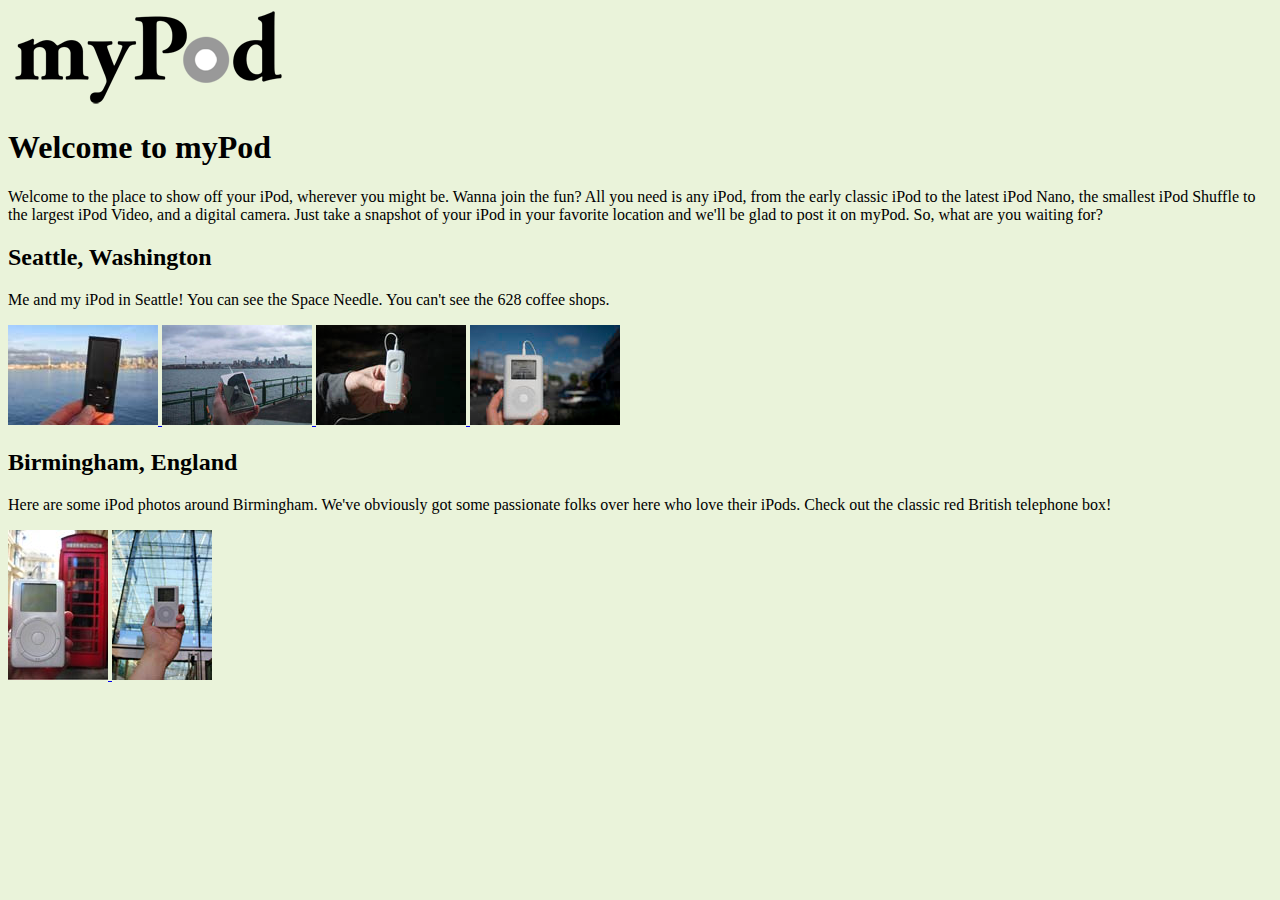
<file: chapter5/mypod/index.html>
<html>
   <head>
      <title>myPod</title>
      <style type="text/css">
         body { background-color: #eaf3da;}
      </style>
   </head>
   <body>
	  <p><img src="logo/mypod.png" alt="myPod logo"></p>
      <h1>Welcome to myPod</h1>
      <p>
         Welcome to the place to show off your iPod, wherever you might be.
         Wanna join the fun? All you need is any iPod, from the early classic 
         iPod to the latest iPod Nano, the smallest iPod Shuffle to the largest 
         iPod Video, and a digital camera.  Just take a snapshot of your iPod in
         your favorite location and we'll be glad to post it on myPod. So, what 
         are you waiting for?
      </p>

      <h2>Seattle, Washington</h2>
      <p>
         Me and my iPod in Seattle!  You can see the 
         Space Needle.  You can't see the 628 coffee shops.
      </p>

      <p>
      <a href="html/seattle_video_med.html">
         <img src="thumbnails/seattle_video_med.jpg" alt="My video iPod in Seattle, WA">
      </a>
      <a href="html/seattle_classic.html">
         <img src="thumbnails/seattle_classic.jpg" alt="A classic iPod in Seattle, WA">
      </a>
      <a href="html/seattle_shuffle.html">
         <img src="thumbnails/seattle_shuffle.jpg" alt="A iPod Shuffle in Seattle, WA">
      </a>
      <a href="html/seattle_downtown.html">
         <img src="thumbnails/seattle_downtown.jpg" alt="An iPod in downtown Seattle, WA">
      </a>
      </p>

      <h2>Birmingham, England</h2>
      <p>
         Here are some iPod photos around Birmingham. We've obviously got some 
         passionate folks over here who love their iPods. Check out the classic
         red British telephone box!
      </p>

      <p>
      <a href="html/britain.html">
        <img src="thumbnails/britain.jpg" alt="An iPod in Birmingham at a telephone box">
      </a>
      <a href="html/applestore.html">
        <img src="thumbnails/applestore.jpg" alt="An iPod at the Birmingham Apple store">
      </a>
      </p>
   </body>
</html>
</file>
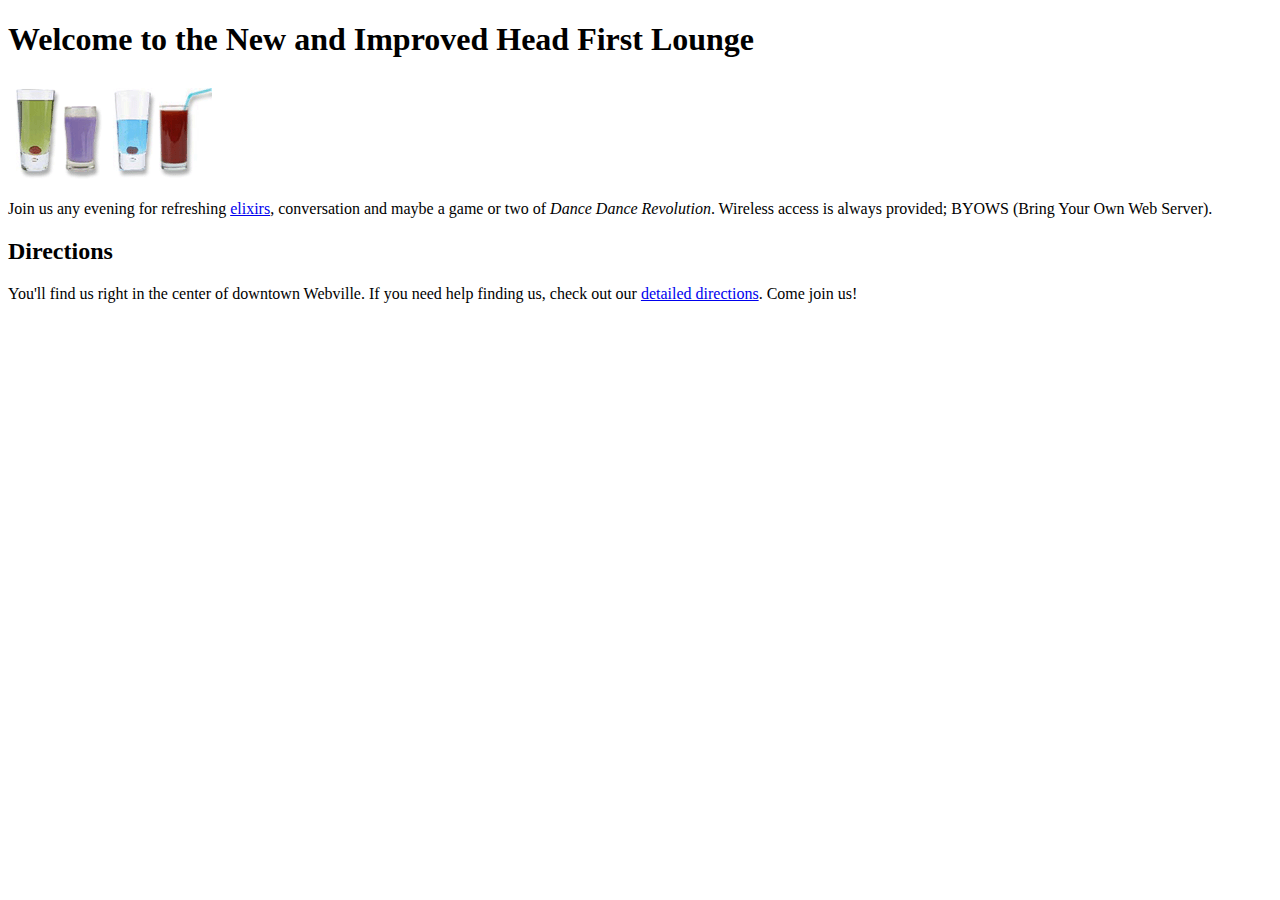
<file: chapter6/lounge-complete.html>
<!doctype html>
<html>
  <head>
	<meta charset="utf-8">
    <title>Head First Lounge</title>
  </head>
  <body>
    <h1>Welcome to the New and Improved Head First Lounge</h1>
      <img src="images/drinks.gif" alt="Drinks">
    <p>
      Join us any evening for refreshing 
      <a href="beverages/elixir.html">elixirs</a>, 
      conversation and maybe a game or two of 
      <em>Dance Dance Revolution</em>.  
      Wireless access is always provided;  
      BYOWS (Bring Your Own Web Server).
    </p>
    <h2>Directions</h2>
    <p>
      You'll find us right in the center 
      of downtown Webville.  If you need help finding
      us, check out our 
      <a href="about/directions.html">detailed directions</a>. 
      Come join us!
    </p>
  </body>
</html>
</file>
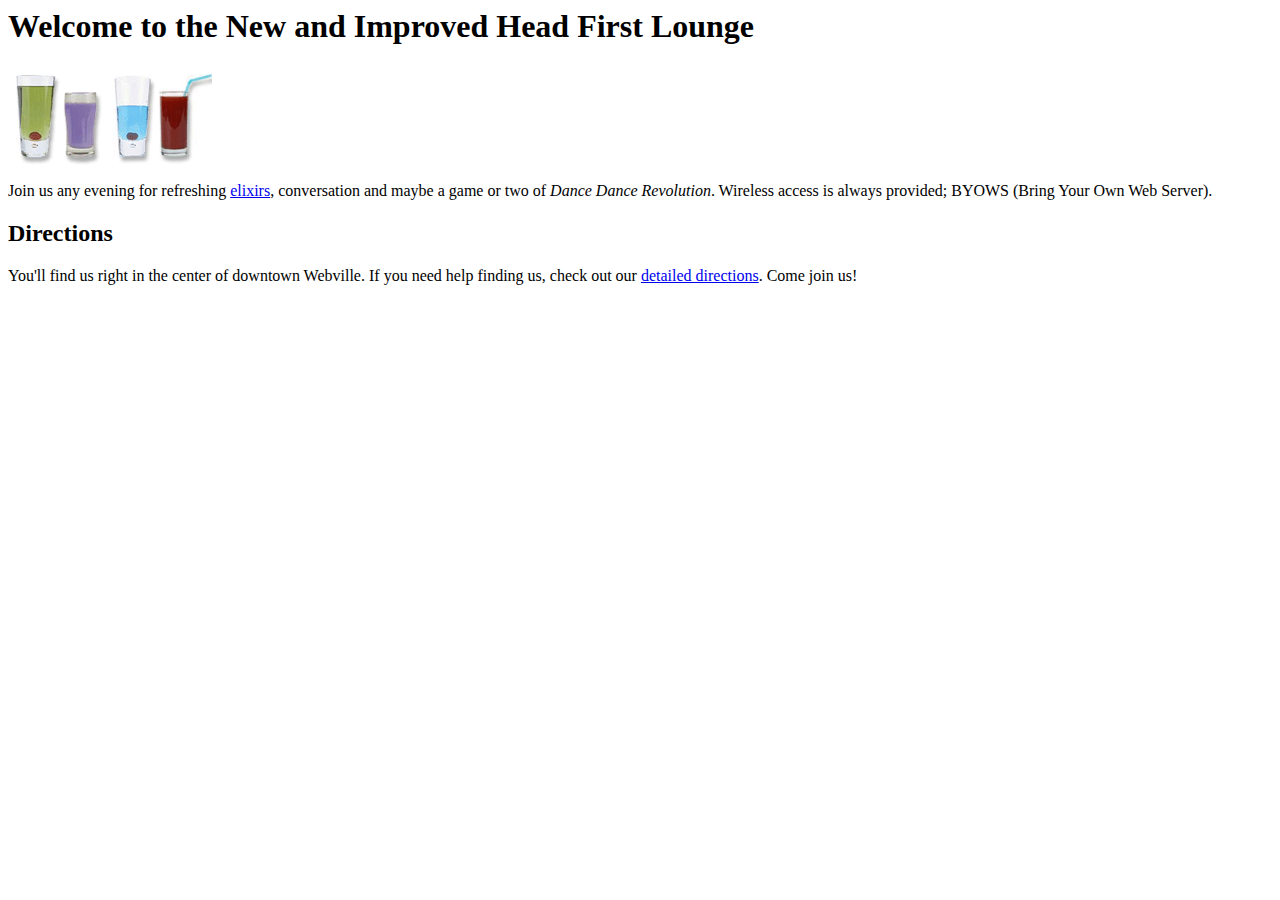
<file: chapter6/lounge.html>
<html>
  <head>
    <title>Head First Lounge</title>
  </head>
  <body>
    <h1>Welcome to the New and Improved Head First Lounge</h1>
    <img src="images/drinks.gif">
    <p>
      Join us any evening for refreshing 
      <a href="beverages/elixir.html">elixirs</a>, 
      conversation and maybe a game or two of 
      <em>Dance Dance Revolution</em>.  
      Wireless access is always provided;  
      BYOWS (Bring Your Own Web Server).
    </p>
    <h2>Directions</h2>
    <p>
      You'll find us right in the center 
      of downtown Webville.  If you need help finding
      us, check out our 
      <a href="about/directions.html">detailed directions</a>. 
      Come join us!
    </p>
  </body>
</html>
</file>
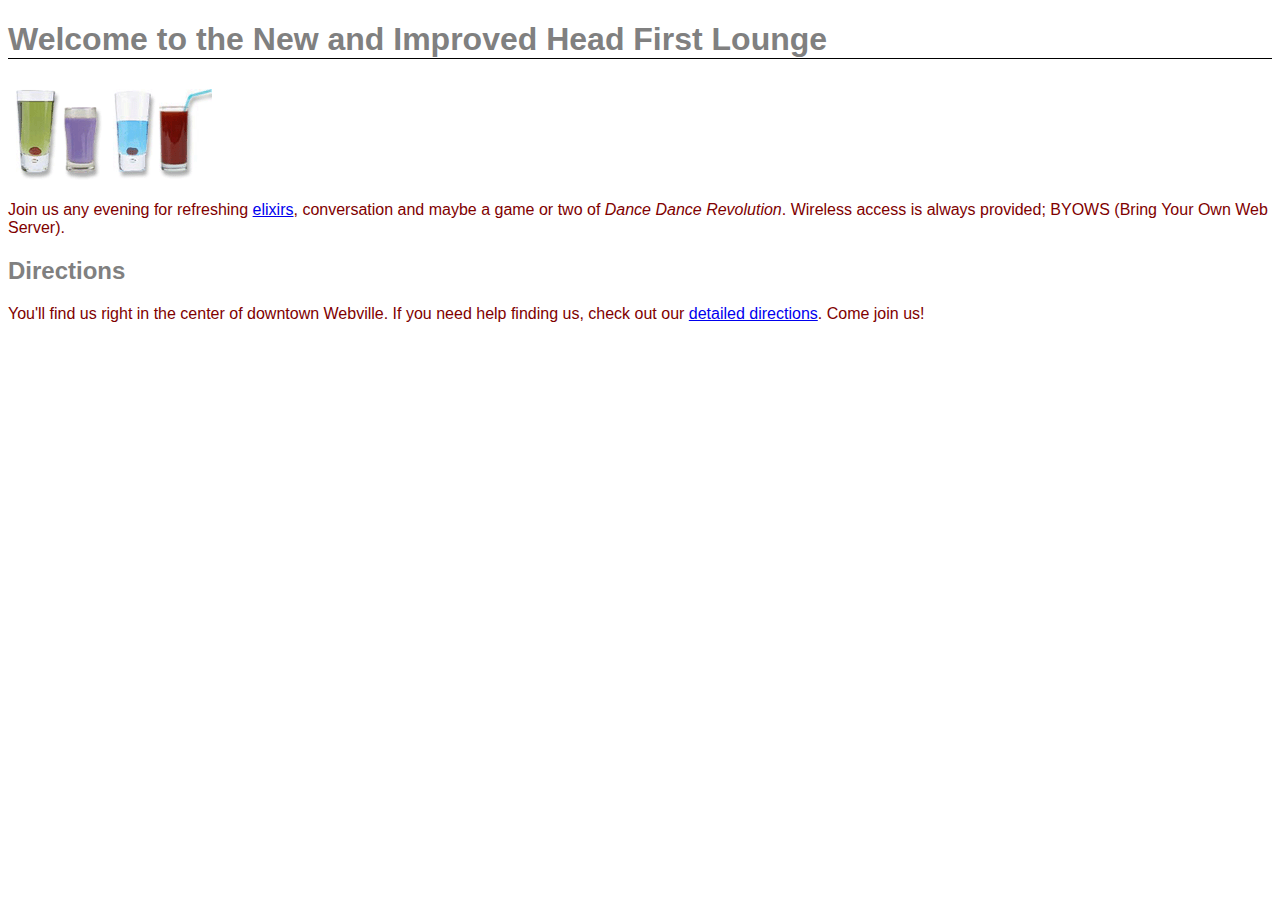
<file: chapter7/lounge-complete.html>
<!doctype html>
<html>
  <head>
    <meta charset="utf-8">
    <title>Head First Lounge</title>
	<link type="text/css" rel="stylesheet" href="lounge.css">
  </head>
  <body>
    <h1>Welcome to the New and Improved Head First Lounge</h1>
	<p>
    	<img src="images/drinks.gif" alt="Drinks">
	</p>
    <p>
      Join us any evening for refreshing 
      <a href="beverages/elixir.html">elixirs</a>, 
      conversation and maybe a game or two of 
      <em>Dance Dance Revolution</em>.  
      Wireless access is always provided;  
      BYOWS (Bring Your Own Web Server).
    </p>
    <h2>Directions</h2>
    <p>
      You'll find us right in the center 
      of downtown Webville.  If you need help finding
      us, check out our 
      <a href="about/directions.html">detailed directions</a>. 
      Come join us!
    </p>
  </body>
</html>
</file>
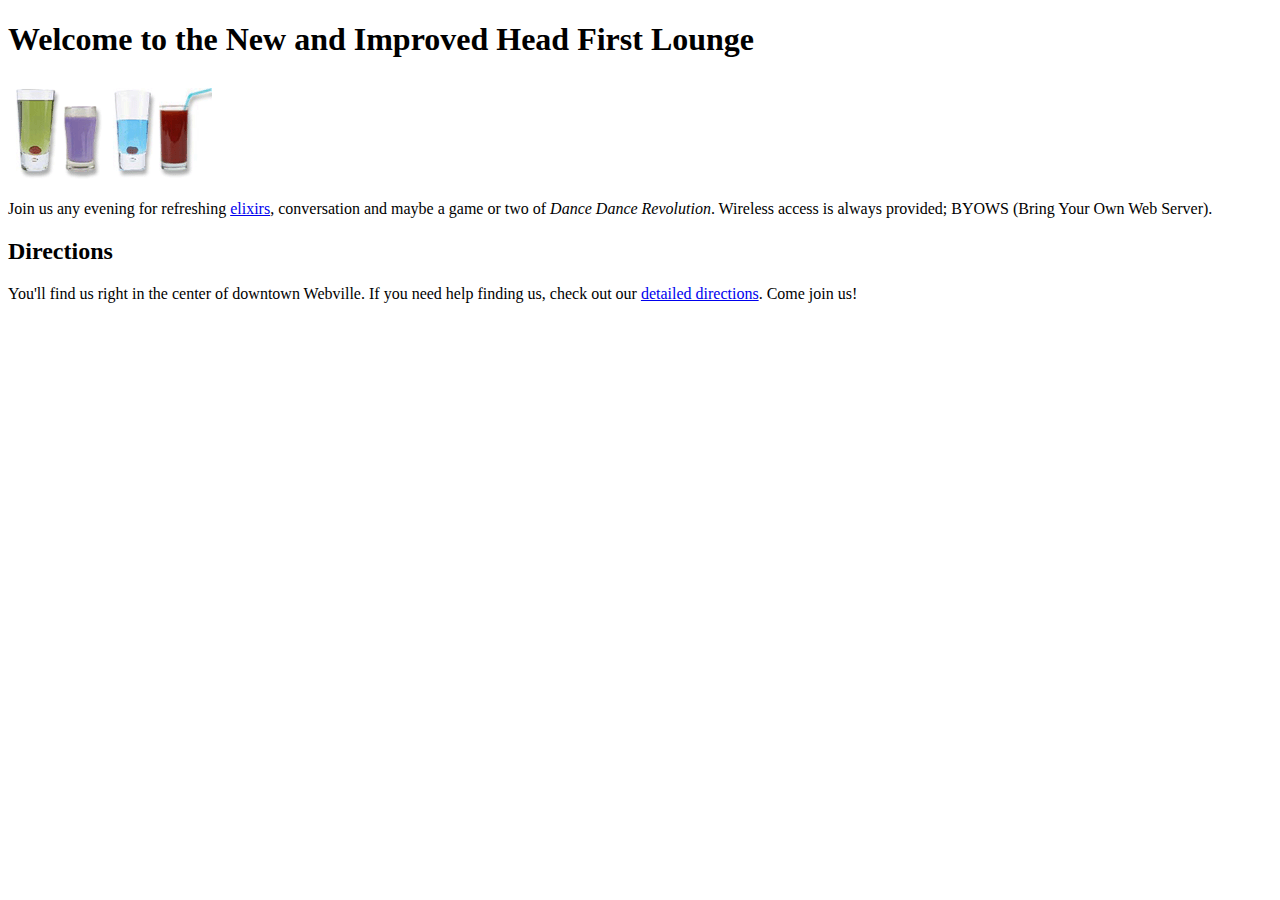
<file: chapter7/lounge.html>
<!doctype html>
<html>
  <head>
    <meta charset="utf-8">
    <title>Head First Lounge</title>
  </head>
  <body>
    <h1>Welcome to the New and Improved Head First Lounge</h1>
	<p>
    	<img src="images/drinks.gif" alt="Drinks">
	</p>
    <p>
      Join us any evening for refreshing 
      <a href="beverages/elixir.html">elixirs</a>, 
      conversation and maybe a game or two of 
      <em>Dance Dance Revolution</em>.  
      Wireless access is always provided;  
      BYOWS (Bring Your Own Web Server).
    </p>
    <h2>Directions</h2>
    <p>
      You'll find us right in the center 
      of downtown Webville.  If you need help finding
      us, check out our 
      <a href="about/directions.html">detailed directions</a>. 
      Come join us!
    </p>
  </body>
</html>
</file>
<file: chapter11/absolute/starbuzz.css>
body { 
  background-color: #b5a789;
  font-family:      Georgia, "Times New Roman", Times, serif;
  font-size:        small;
  margin:           0px;
}

#header {
  background-color: #675c47;
  margin:           10px;
  height:           108px;
}

#main {
  background:       #efe5d0 url(images/background.gif) top left;
  font-size:        105%;
  padding:          15px;
  margin:           0px 330px 10px 10px;
}

#sidebar {
  background:       #efe5d0 url(images/background.gif) bottom right;
  font-size:        105%;
  padding:          15px;
  margin:           0px 10px 10px 10px;
  position:			absolute;
  top:				128px;
  right:			0px;
  width:			280px;
}

#footer {
  background-color: #675c47;
  color:            #efe5d0;
  text-align:       center;
  padding:          15px;
  margin:           10px;
  font-size:        90%;
}

h1 {
  font-size:        120%;
  color:            #954b4b;
}

.slogan { color: #954b4b; }

.beanheading {
  text-align:       center;
  line-height:      1.8em;
}

a:link {
  color:            #b76666;
  text-decoration:  none;
  border-bottom:    thin dotted #b76666;
}
a:visited {
  color:            #675c47;
  text-decoration:  none;
  border-bottom:    thin dotted #675c47;
}
</file>
<file: chapter11/starbuzz-complete/starbuzz.css>
﻿body { 
  background-color: #b5a789;
  font-family:      Georgia, "Times New Roman", Times, serif;
  font-size:        small;
  margin:           0px;
}

header.top{
/*选择类top中的header*/
	background-color: #675c47;
	margin: 10px 10px 0px 10px;
	height:           108px;
}

header.top img#headerSlogan {
	float: right;
}

/* REMOVE FOR CHAP 12 */
#award {
	position: absolute;
	top: 30px;
	left: 365px;
}

#coupon {
    position: fixed;
	top: 350px;
	left: -90px;
}

#coupon a, img {
    border: none;
}
/*---*/

#tableContainer {
	display: table;
	border-spacing: 10px;
}

#tableRow {
	display: table-row;
}

section#drinks {
    display: table-cell;
    background-color: #efe5d0;
    width: 20%;
    padding: 15px;
    vertical-align: top;
}

section#main,section#blog {
	/**选择section中两个id标记的元素
	注意：main已经改成blog但CSS代码没有删除**/
  display: table-cell;
  background:       #efe5d0 url(images/background.gif) top left;
  font-size:        105%;
  padding:          15px;
  vertical-align: top;
}

aside{
  display: table-cell;
  background:       #efe5d0 url(images/background.gif) bottom right;
  font-size:        105%;
  padding:          15px;
  vertical-align: top;
}

footer {
  background-color: #675c47;
  color:            #efe5d0;
  text-align:       center;
  padding:          15px;
  margin: 0px 10px 10px 10px;
  font-size:        90%;
}

h1 {
  font-size:        120%;
  color:            #954b4b;
}

h2 { font-size: 110%; }

.slogan { color: #954b4b; }

.beanheading {
  text-align:       center;
  line-height:      1.8em;
}

a:link {
  color:            #b76666;
  text-decoration:  none;
  border-bottom:    thin dotted #b76666;
}
a:visited {
  color:            #675c47;
  text-decoration:  none;
  border-bottom:    thin dotted #675c47;
}

nav{
	background-color:#efe5d0;
	margin:			10px 10px 0px 10px;
}
/**以下之所以添加nav，是为了让选择器更特定，将来添加ul列表的时候，CSS样式不会影响到新的ul*/

nav ul{
	list-style-type:none;
	/*删除列表项的项目符号*/
	padding:		5px 0px 5px 0px;
}

nav ul li{
	display:		inline;		/*将列表项显示从block改为inline，所以现在列表项的前后不会再有回车，
	它们会像常规的内联元素一样在页面上流入下一行*/
	padding:		5px 10px 5px 10px;
}

nav ul li a:link,nav ul li a:visited{
	/**注意子孙选择器的写法**/
	color:			#954b4b;
	border-bottom:	none;
	font-weight:	bold;
	/***链接未访问和已访问的状态一样。
	删除链接下划线，字重设置为粗体bold***/
}
nav ul li.selected{
	/**列表ul中，selected类中li元素**/
	background-color:#c8b99c;
}
</file>
<file: chapter11/starbuzz/starbuzz.css>
body { 
  background-color: #b5a789;
  font-family:      Georgia, "Times New Roman", Times, serif;
  font-size:        small;
  margin:           0px;
}

#header {
  background-color: #675c47;
  margin:           10px;
  height:           108px;
}

#main {
  background:       #efe5d0 url(images/background.gif) top left;
  font-size:        105%;
  padding:          15px;
  margin:           0px 10px 10px 10px;
  width:			420px;
  float:			left;
  
}

#sidebar {
  background:       #efe5d0 url(images/background.gif) bottom right;
  font-size:        105%;
  padding:          15px;
  margin:           0px 10px 10px 470px;
}

#footer {
  background-color: #675c47;
  color:            #efe5d0;
  text-align:       center;
  padding:          15px;
  margin:           10px;
  font-size:        90%;
  clear:			left;
}

h1 {
  font-size:        120%;
  color:            #954b4b;
}

.slogan { color: #954b4b; }

.beanheading {
  text-align:       center;
  line-height:      1.8em;
}

a:link {
  color:            #b76666;
  text-decoration:  none;
  border-bottom:    thin dotted #b76666;
}
a:visited {
  color:            #675c47;
  text-decoration:  none;
  border-bottom:    thin dotted #675c47;
}

#allcontant{
	width:			800px;
	padding-top:	5px;
	padding-bottom: 5px;
	background-color:#675c47;
	margin-right:	auto;
	margin-left:	auto;
}
img#slogan{
	float:right;
}
</file>
<file: chapter12/starbuzz/starbuzz.css>
body { 
  background-color: #b5a789;
  font-family:      Georgia, "Times New Roman", Times, serif;
  font-size:        small;
  margin:           0px;
}

/* 
	height messes up the headers in the blog in the articles
	it's only appropriate for the top header.
	add a class (new with blog)
	Affects the 3 #header rules for the main header below
	In HTML: add class="top" to main header in index.html and blog.html
*/

header.top {
  background-color: #675c47;
  margin: 10px 10px 0px 10px;
  height:           108px;
}

header.top img#headerSlogan {
	float: right;
}


div#tableContainer {
	display: table;
	border-spacing: 10px;
}

div#tableRow {
	display: table-row;
}

section#drinks {
    display: table-cell;
    background-color: #efe5d0;
    width: 20%;
    padding: 15px;
    vertical-align: top;
}

/* added section#blog for blog */
section#main, section#blog {
  display: table-cell;
  background:       #efe5d0 url(images/background.gif) top left;
  font-size:        105%;
  padding:          15px;
  vertical-align: top;
}

aside {
  display: table-cell;
  background:       #efe5d0 url(images/background.gif) bottom right;
  font-size:        105%;
  padding:          15px;
  vertical-align: top;
}

footer {
  background-color: #675c47;
  color:            #efe5d0;
  text-align:       center;
  padding:          15px;
  margin: 0px 10px 10px 10px;
  font-size:        90%;
}

h1 {
  font-size:        120%;
  color:            #954b4b;
}

h2 { font-size: 110%; }

.slogan { color: #954b4b; }

.beanheading {
  text-align:       center;
  line-height:      1.8em;
}

a:link {
  color:            #b76666;
  text-decoration:  none;
  border-bottom:    thin dotted #b76666;
}
a:visited {
  color:            #675c47;
  text-decoration:  none;
  border-bottom:    thin dotted #675c47;
}


nav {
    background-color: #efe5d0;
	margin: 10px 10px 0px 10px;
}
nav ul {
	margin: 0px;
	list-style-type: none;
	padding: 5px 0px 5px 0px;
}
nav ul li {
	display: inline;
	padding: 5px 10px 5px 10px;
}
nav ul li a:link, nav ul li a:visited {
	color: #954b4b;
	border-bottom: none;
	font-weight: bold;

/*
	text-shadow: 1px 1px 3px #e2c2c2; 
	text-transform: uppercase;
*/
}
nav ul li.selected {
	background-color: #c8b99c;
}
</file>
<file: chapter14/starbuzz/starbuzz.css>
body { 
  background-color: #b5a789;
  font-family:      Georgia, "Times New Roman", Times, serif;
  font-size:        small;
  margin:           0px;
}

/* 
	height messes up the headers in the blog in the articles
	it's only appropriate for the top header.
	add a class (new with blog)
	Affects the 3 #header rules for the main header below
	In HTML: add class="top" to main header in index.html and blog.html
*/

header.top {
  background-color: #675c47;
  margin: 10px 10px 0px 10px;
  height:           108px;
}

header.top img#headerSlogan {
	float: right;
}


/* nav new in blog */
nav {
    background-color: #efe5d0;
	margin: 10px 10px 0px 10px;
}
nav ul {
	margin: 0px;
	list-style-type: none;
	padding: 5px 0px 5px 0px;
}
nav ul li {
	display: inline;
	padding: 5px 10px 5px 10px;
}


div#tableContainer {
	display: table;
	border-spacing: 10px;
}

div#tableRow {
	display: table-row;
}

section#drinks {
    display: table-cell;
    background-color: #efe5d0;
    width: 20%;
    padding: 15px;
    vertical-align: top;
}

/* added section#blog for blog */
section#main, section#blog {
  display: table-cell;
  background:       #efe5d0 url(images/background.gif) top left;
  font-size:        105%;
  padding:          15px;
  vertical-align: top;
}

aside {
  display: table-cell;
  background:       #efe5d0 url(images/background.gif) bottom right;
  font-size:        105%;
  padding:          15px;
  vertical-align: top;
}

footer {
  background-color: #675c47;
  color:            #efe5d0;
  text-align:       center;
  padding:          15px;
  margin: 0px 10px 10px 10px;
  font-size:        90%;
}

h1 {
  font-size:        120%;
  color:            #954b4b;
}

h2 { font-size: 110%; }

.slogan { color: #954b4b; }

.beanheading {
  text-align:       center;
  line-height:      1.8em;
}

a:link {
  color:            #b76666;
  text-decoration:  none;
  border-bottom:    thin dotted #b76666;
}
a:visited {
  color:            #675c47;
  text-decoration:  none;
  border-bottom:    thin dotted #675c47;
}

/* ALL BELOW IS NEW FOR BLOG */


/* BELOW a above to override for nav */
nav ul li a:link, nav ul li a:visited {
	color: #954b4b;
	border-bottom: none;
	font-weight: bold;

	/* optional! very hard to see although does help */
	text-shadow: 1px 1px 3px #e2c2c2; 

	/* try this and see if you like it */
	text-transform: uppercase;
}

li.selected {
	background-color: #c8b99c;
}

article span {
	font-style: italic;
}
</file>
<file: chapter7/lounge.css>
body {
	font-family: sans-serif;
}

h1, h2 {    
	color: gray;
}

h1 { 
	border-bottom: 1px solid black;
}

p {
	color: maroon;
}

p.greentea {
	color: green;
}
</file>
